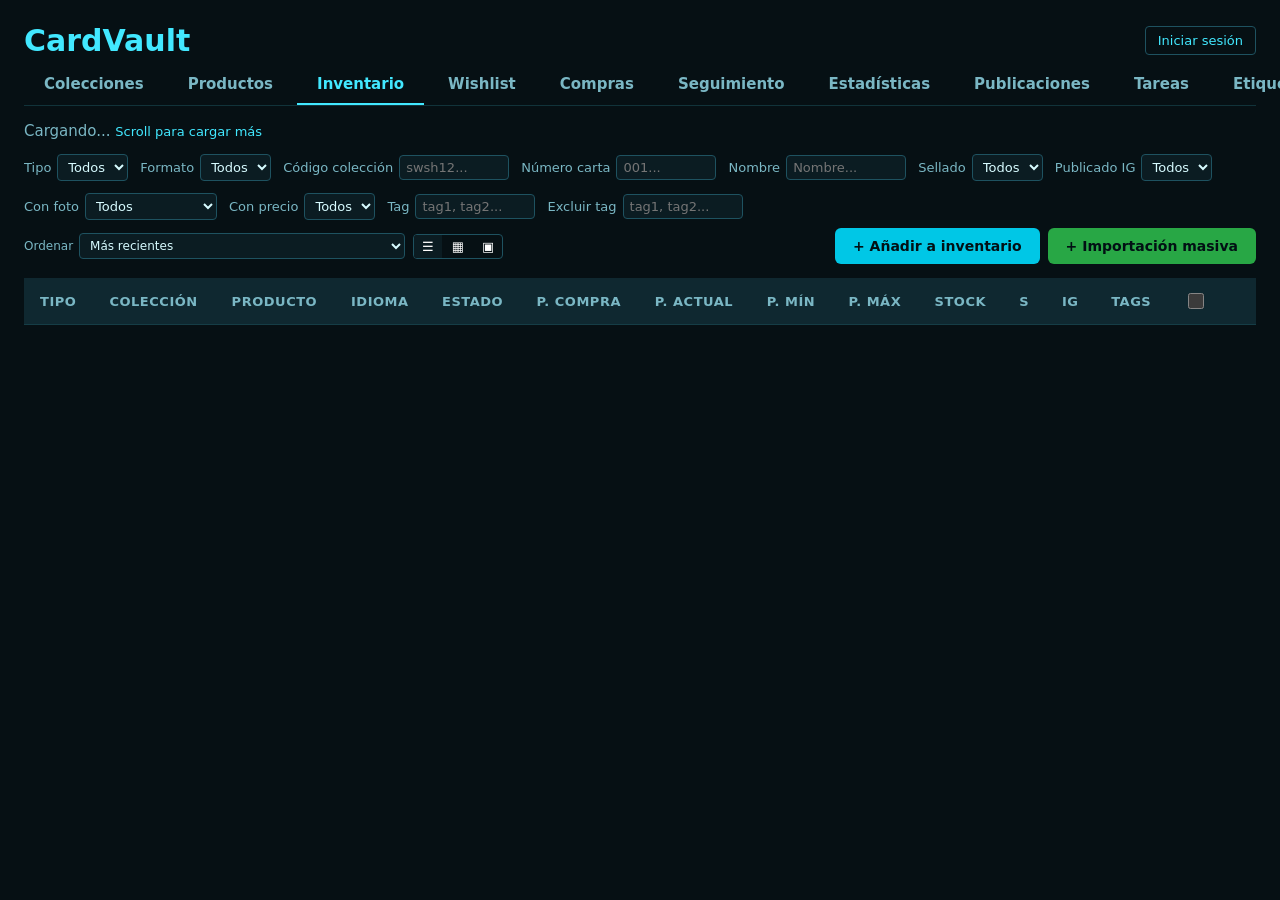
<file: index.html>
<!doctype html>
<html lang="es">
<head>
    <meta charset="utf-8">
    <meta name="viewport" content="width=device-width, initial-scale=1">
    <title>CardVault</title>
    <link rel="icon" type="image/x-icon" href="favicon.ico">
    <link rel="stylesheet" href="static/css/app.css?v=9">
</head>
<body>
    <main class="app-shell">
        <header class="topbar">
            <div>
                <h1>CardVault</h1>
                <p id="resultSummary"></p>
            </div>
            <div id="authPanel"></div>
        </header>

        <nav class="tabs" id="mainTabs">
            <button class="tab" data-tab="collections">Colecciones</button>
            <button class="tab" data-tab="products">Productos</button>
            <button class="tab active" data-tab="inventory">Inventario</button>
            <button class="tab" data-tab="wishlist">Wishlist</button>
            <button class="tab" data-tab="purchases">Compras</button>
            <button class="tab" data-tab="tracking">Seguimiento</button>
            <button class="tab" data-tab="statistics">Estadísticas</button>
            <button class="tab" data-tab="publications">Publicaciones</button>
            <button class="tab" data-tab="scheduledTasks">Tareas</button>
            <button class="tab" data-tab="tags">Etiquetas</button>
            <button class="tab" data-tab="settings">Settings</button>
        </nav>

        <!-- Products tab -->
        <section class="tab-content" id="tabProducts">
            <div class="toolbar" style="flex-direction:column;align-items:stretch;gap:8px">
                <div class="density-note">
                    <span id="productSummary"></span>
                    <span id="scrollStatus" class="scroll-note">Scroll para cargar más</span>
                </div>
                <div style="display:flex;gap:12px;align-items:center;flex-wrap:wrap">
                    <label class="filter-check">
                        Tipo
                        <select id="filterProdType" style="padding:4px 6px;border:1px solid var(--border);border-radius:4px;background:var(--surface);color:var(--text);font-size:13px">
                            <option value="">Todos</option>
                        </select>
                    </label>
                    <label class="filter-check">
                        Formato
                        <select id="filterProdFormat" style="padding:4px 6px;border:1px solid var(--border);border-radius:4px;background:var(--surface);color:var(--text);font-size:13px">
                            <option value="">Todos</option>
                        </select>
                    </label>
                    <label class="filter-check">
                        Código colección
                        <input id="filterColCode" type="text" placeholder="swsh12..." style="width:110px;padding:4px 6px;border:1px solid var(--border);border-radius:4px;background:var(--surface);color:var(--text);font-size:13px">
                    </label>
                    <label class="filter-check">
                        Número carta
                        <input id="filterProdNumber" type="text" placeholder="001..." style="width:100px;padding:4px 6px;border:1px solid var(--border);border-radius:4px;background:var(--surface);color:var(--text);font-size:13px">
                    </label>
                    <label class="filter-check">
                        Nombre
                        <input id="filterProdName" type="text" placeholder="Nombre..." style="width:120px;padding:4px 6px;border:1px solid var(--border);border-radius:4px;background:var(--surface);color:var(--text);font-size:13px">
                    </label>
                    <label class="filter-check">
                        Manual
                        <select id="filterManual">
                            <option value="">Todos</option>
                            <option value="1">Sí</option>
                            <option value="0">No</option>
                        </select>
                    </label>
                    <label class="filter-check">
                        Verificado
                        <select id="filterVerified">
                            <option value="">Todos</option>
                            <option value="1">Sí</option>
                            <option value="0">No</option>
                        </select>
                    </label>
                    <label class="filter-check">
                        Foto
                        <select id="filterProdHasImage">
                            <option value="">Todos</option>
                            <option value="1">Con foto</option>
                            <option value="0">Sin foto</option>
                        </select>
                    </label>
                </div>
                <div style="display:flex;justify-content:flex-end;align-items:center">
                    <button id="addProductBtn" class="btn-primary">+ Nuevo producto</button>
                </div>
            </div>
            <section class="catalog-wrap" aria-live="polite">
                <div class="product-grid" id="productGrid"></div>
                <div class="empty-state" id="emptyState" hidden>No hay productos para esta consulta.</div>
                <div class="load-sentinel" id="loadSentinel" aria-hidden="true"></div>
            </section>
        </section>

        <!-- Collections tab -->
        <section class="tab-content" id="tabCollections">
            <div class="toolbar" style="flex-direction:column;align-items:stretch;gap:8px">
                <div class="density-note">
                    <span id="colSummary">Cargando...</span>
                    <span class="scroll-note">Scroll para cargar más</span>
                </div>
                <div style="display:flex;gap:12px;align-items:center;flex-wrap:wrap">
                    <label class="filter-check">
                        Código
                        <input id="colFilterCode" type="text" placeholder="Filtrar código..." style="width:120px;padding:4px 6px;border:1px solid var(--border);border-radius:4px;background:var(--surface);color:var(--text);font-size:13px">
                    </label>
                    <label class="filter-check">
                        Código alt.
                        <input id="colFilterAltCode" type="text" placeholder="Filtrar código alt..." style="width:120px;padding:4px 6px;border:1px solid var(--border);border-radius:4px;background:var(--surface);color:var(--text);font-size:13px">
                    </label>
                    <label class="filter-check">
                        Nombre
                        <input id="colFilterName" type="text" placeholder="Filtrar nombre..." style="width:140px;padding:4px 6px;border:1px solid var(--border);border-radius:4px;background:var(--surface);color:var(--text);font-size:13px">
                    </label>
                    <label class="filter-check">
                        Tipo
                        <select id="colFilterType" style="padding:4px 6px;border:1px solid var(--border);border-radius:4px;background:var(--surface);color:var(--text);font-size:13px">
                            <option value="">Todos</option>
                        </select>
                    </label>
                    <label class="filter-check">
                        Manual
                        <select id="colFilterManual" style="padding:4px 6px;border:1px solid var(--border);border-radius:4px;background:var(--surface);color:var(--text);font-size:13px">
                            <option value="">Todos</option>
                            <option value="1">Sí</option>
                            <option value="0">No</option>
                        </select>
                    </label>
                    <label class="filter-check">
                        Descarga forzada
                        <select id="colFilterForceDl" style="padding:4px 6px;border:1px solid var(--border);border-radius:4px;background:var(--surface);color:var(--text);font-size:13px">
                            <option value="">Todos</option>
                            <option value="1">Sí</option>
                            <option value="0">No</option>
                        </select>
                    </label>
                </div>
                <div style="display:flex;justify-content:space-between;align-items:center">
                    <div style="display:flex;gap:8px;align-items:center">
                        <label class="filter-check" style="font-size:12px">
                            Ordenar
                            <select id="colSortOrder" style="padding:4px 6px;border:1px solid var(--border);border-radius:4px;background:var(--surface);color:var(--text);font-size:12px;cursor:pointer">
                                <option value="code">Código</option>
                                <option value="type_code">Tipo + Código</option>
                                <option value="name">Nombre</option>
                            </select>
                        </label>
                    </div>
                    <button id="addCollectionBtn" class="btn-primary">+ Nueva colección</button>
                </div>
            </div>
            <div class="table-wrap">
                <table>
                    <thead>
                        <tr>
                            <th>Código</th>
                            <th>Nombre</th>
                            <th>Tipo</th>
                            <th>Manual</th>
                            <th>Fecha lanzamiento</th>
                            <th>Descarga</th>
                            <th></th>
                        </tr>
                    </thead>
                    <tbody id="collectionsBody"></tbody>
                </table>
                <div class="empty-state" id="colEmpty" hidden>No hay colecciones.</div>
            <div class="load-sentinel" id="colSentinel"></div>
            </div>
        </section>

        <!-- Inventory tab -->
        <section class="tab-content active" id="tabInventory">
            <div class="toolbar" style="flex-direction:column;align-items:stretch;gap:8px">
                <div class="density-note">
                    <span id="invSummary">Cargando...</span>
                    <span class="scroll-note">Scroll para cargar más</span>
                </div>
                <div style="display:flex;gap:12px;align-items:center;flex-wrap:wrap">
                    <label class="filter-check">
                        Tipo
                        <select id="invFilterType" style="padding:4px 6px;border:1px solid var(--border);border-radius:4px;background:var(--surface);color:var(--text);font-size:13px">
                            <option value="">Todos</option>
                        </select>
                    </label>
                    <label class="filter-check">
                        Formato
                        <select id="invFilterFormat" style="padding:4px 6px;border:1px solid var(--border);border-radius:4px;background:var(--surface);color:var(--text);font-size:13px">
                            <option value="">Todos</option>
                        </select>
                    </label>
                    <label class="filter-check">
                        Código colección
                        <input id="invFilterColCode" type="text" placeholder="swsh12..." style="width:110px;padding:4px 6px;border:1px solid var(--border);border-radius:4px;background:var(--surface);color:var(--text);font-size:13px">
                    </label>
                    <label class="filter-check">
                        Número carta
                        <input id="invFilterNumber" type="text" placeholder="001..." style="width:100px;padding:4px 6px;border:1px solid var(--border);border-radius:4px;background:var(--surface);color:var(--text);font-size:13px">
                    </label>
                    <label class="filter-check">
                        Nombre
                        <input id="invFilterName" type="text" placeholder="Nombre..." style="width:120px;padding:4px 6px;border:1px solid var(--border);border-radius:4px;background:var(--surface);color:var(--text);font-size:13px">
                    </label>
                    <label class="filter-check">
                        Sellado
                        <select id="invFilterSealed" style="padding:4px 6px;border:1px solid var(--border);border-radius:4px;background:var(--surface);color:var(--text);font-size:13px">
                            <option value="">Todos</option>
                            <option value="1">Sí</option>
                            <option value="0">No</option>
                        </select>
                    </label>
                    <label class="filter-check">
                        Publicado IG
                        <select id="invFilterIg" style="padding:4px 6px;border:1px solid var(--border);border-radius:4px;background:var(--surface);color:var(--text);font-size:13px">
                            <option value="">Todos</option>
                            <option value="1">Sí</option>
                            <option value="0">No</option>
                        </select>
                    </label>
                    <label class="filter-check">
                        Con foto
                        <select id="invFilterHasImage" style="padding:4px 6px;border:1px solid var(--border);border-radius:4px;background:var(--surface);color:var(--text);font-size:13px">
                            <option value="">Todos</option>
                            <option value="product_yes">Sí (producto)</option>
                            <option value="product_no">No (producto)</option>
                            <option value="inventory_yes">Sí (inventario)</option>
                            <option value="inventory_no">No (inventario)</option>
                        </select>
                    </label>
                    <label class="filter-check">
                        Con precio
                        <select id="invFilterHasPrice" style="padding:4px 6px;border:1px solid var(--border);border-radius:4px;background:var(--surface);color:var(--text);font-size:13px">
                            <option value="">Todos</option>
                            <option value="1">Sí</option>
                            <option value="0">No</option>
                        </select>
                    </label>
                    <label class="filter-check">
                        Tag
                        <input id="invFilterTag" type="text" placeholder="tag1, tag2..." style="width:120px;padding:4px 6px;border:1px solid var(--border);border-radius:4px;background:var(--surface);color:var(--text);font-size:13px">
                    </label>
                    <label class="filter-check">
                        Excluir tag
                        <input id="invFilterExcludeTag" type="text" placeholder="tag1, tag2..." style="width:120px;padding:4px 6px;border:1px solid var(--border);border-radius:4px;background:var(--surface);color:var(--text);font-size:13px">
                    </label>
                </div>
                <div style="display:flex;justify-content:space-between;align-items:center">
                    <div style="display:flex;gap:8px;align-items:center">
                        <label id="showAllLabel" style="display:none;font-size:13px;cursor:pointer">
                            <input type="checkbox" id="showAllInv"> Ver todos
                        </label>
                        <label class="filter-check" style="font-size:12px">
                            Ordenar
                            <select id="invSortOrder" style="padding:4px 6px;border:1px solid var(--border);border-radius:4px;background:var(--surface);color:var(--text);font-size:12px;cursor:pointer">
                                <option value="newest">Más recientes</option>
                                <option value="oldest">Más antiguos</option>
                                <option value="name_collection">Producto + Colección</option>
                                <option value="collection_name">Colección + Producto</option>
                                <option value="collection_product_number_name">Colección + Nº Producto + Nombre</option>
                                <option value="language_collection_product_number_name">Idioma + Colección + Nº Producto + Nombre</option>
                                <option value="difference_collection_product_number_name">Diferencia + Colección + Nº Producto + Nombre</option>
                                <option value="price_collection_product_number_name">Precio + Colección + Nº Producto + Nombre</option>
                            </select>
                        </label>
                        <div class="view-toggle" style="display:flex;gap:2px;border:1px solid var(--border);border-radius:4px;overflow:hidden">
                            <button type="button" class="view-btn active" data-view="list" title="Vista lista" style="padding:4px 8px;border:none;background:var(--card-bg);cursor:pointer;font-size:13px">☰</button>
                            <button type="button" class="view-btn" data-view="cards-sm" title="Vista tarjetas pequeñas" style="padding:4px 8px;border:none;background:transparent;cursor:pointer;font-size:13px">▦</button>
                            <button type="button" class="view-btn" data-view="cards-lg" title="Vista tarjetas grandes" style="padding:4px 8px;border:none;background:transparent;cursor:pointer;font-size:13px">▣</button>
                        </div>
                    </div>
                    <div style="display:flex;gap:8px;align-items:center">
                        <button id="addInventoryBtn" class="btn-primary">+ Añadir a inventario</button>
                        <button id="bulkInvBtn" class="btn-primary" style="background:#28a745">+ Importación masiva</button>
                    </div>
                </div>
            </div>
            <div class="table-wrap" id="invTableView">
                <table>
                    <thead>
                        <tr>
                            <th class="inv-img-header">Prod</th>
                            <th class="inv-img-header">Inv</th>
                            <th>Tipo</th>
                            <th>Colección</th>
                            <th>Producto</th>
                            <th>Idioma</th>
                            <th>Estado</th>
                             <th>P. Compra</th>
                            <th>P. Actual</th>
                            <th>P. Mín</th>
                            <th>P. Máx</th>
                            <th>Stock</th>
                            <th title="Sellado">S</th>
                            <th title="Publicado Instagram">IG</th>
                            <th>Tags</th>
                            <th class="inv-sel-header" style="width:28px;text-align:center"><input type="checkbox" id="invSelectAllVisible" title="Seleccionar/deseleccionar todo lo visible" style="cursor:pointer"></th>
                            <th></th>
                        </tr>
                    </thead>
                    <tbody id="inventoryBody"></tbody>
                </table>
                <div class="empty-state" id="invEmpty" hidden>No hay productos en inventario.</div>
                <div class="load-sentinel" id="invSentinel"></div>
            </div>
            <div id="bulkActionBar" class="bulk-action-bar" style="display:none">
                <span id="bulkActionCount">0 ítems seleccionados</span>
                <button type="button" id="bulkTagBtn" class="btn-primary" style="background:#7c3aed">Etiquetar seleccionados</button>
                <button type="button" id="bulkClearSelection" class="btn-secondary">Limpiar selección</button>
            </div>
        </section>

        <!-- Purchases tab -->
        <section class="tab-content" id="tabPurchases">
            <div class="toolbar" style="flex-direction:column;align-items:stretch;gap:8px">
                <div class="density-note">
                    <span id="purSummary">Cargando...</span>
                    <span class="scroll-note">Scroll para cargar más</span>
                </div>
                <div style="display:flex;gap:12px;align-items:center;flex-wrap:wrap">
                    <label class="filter-check">Desde
                        <input id="purFilterDateFrom" type="date" style="width:140px;padding:4px 6px;border:1px solid var(--border);border-radius:4px;background:var(--surface);color:var(--text);font-size:13px">
                    </label>
                    <label class="filter-check">Hasta
                        <input id="purFilterDateTo" type="date" style="width:140px;padding:4px 6px;border:1px solid var(--border);border-radius:4px;background:var(--surface);color:var(--text);font-size:13px">
                    </label>
                    <label class="filter-check">Tienda
                        <select id="purFilterEntity" style="width:150px;padding:4px 6px;border:1px solid var(--border);border-radius:4px;background:var(--surface);color:var(--text);font-size:13px">
                            <option value="">Todas</option>
                        </select>
                    </label>
                    <label class="filter-check">Estado
                        <select id="purFilterStatus" style="width:130px;padding:4px 6px;border:1px solid var(--border);border-radius:4px;background:var(--surface);color:var(--text);font-size:13px">
                            <option value="">Todos</option>
                        </select>
                    </label>
                    <label class="filter-check">Transporte
                        <select id="purFilterCompany" style="width:150px;padding:4px 6px;border:1px solid var(--border);border-radius:4px;background:var(--surface);color:var(--text);font-size:13px">
                            <option value="">Todos</option>
                        </select>
                    </label>
                </div>
                <div style="display:flex;justify-content:flex-end">
                    <button id="addPurchaseBtn" class="btn-primary">+ Nueva compra</button>
                </div>
            </div>
            <div class="table-wrap">
                <table>
                    <thead>
                        <tr>
                            <th>Fecha <span style="font-weight:normal;font-size:10px">/ Entrega</span></th>
                            <th>Tienda</th>
                            <th>Seguimiento</th>
                            <th>Estado</th>
                            <th>Transporte</th>
                            <th>Importe</th>
                            <th>Gastos envío</th>
                            <th>Comisión</th>
                            <th>Total</th>
                            <th>Moneda</th>
                            <th>Items</th>
                            <th></th>
                            <th></th>
                            <th></th>
                        </tr>
                    </thead>
                    <tbody id="purchasesBody"></tbody>
                </table>
                <div class="empty-state" id="purEmpty" hidden>No hay compras.</div>
            <div class="load-sentinel" id="purSentinel"></div>
            </div>
        </section>

        <!-- Statistics tab -->
        <section class="tab-content" id="tabStatistics">
            <div class="table-wrap"><div id="statsContainer"></div></div>
        </section>

        <!-- Wishlist tab -->
        <section class="tab-content" id="tabWishlist">
            <div class="toolbar" style="flex-direction:column;align-items:stretch;gap:8px">
                <div class="density-note">
                    <span id="wishlistSummary">Cargando...</span>
                    <span class="scroll-note">Scroll para cargar más</span>
                </div>
                <div style="display:flex;gap:12px;align-items:center;flex-wrap:wrap">
                    <label class="filter-check">
                        Tipo
                        <select id="wlFilterType" style="padding:4px 6px;border:1px solid var(--border);border-radius:4px;background:var(--surface);color:var(--text);font-size:13px">
                            <option value="">Todos</option>
                        </select>
                    </label>
                    <label class="filter-check">
                        Código colección
                        <input id="wlFilterColCode" type="text" placeholder="swsh12..." style="width:110px;padding:4px 6px;border:1px solid var(--border);border-radius:4px;background:var(--surface);color:var(--text);font-size:13px">
                    </label>
                    <label class="filter-check">
                        Número carta
                        <input id="wlFilterNumber" type="text" placeholder="001..." style="width:100px;padding:4px 6px;border:1px solid var(--border);border-radius:4px;background:var(--surface);color:var(--text);font-size:13px">
                    </label>
                    <label class="filter-check">
                        Nombre
                        <input id="wlFilterName" type="text" placeholder="Nombre..." style="width:120px;padding:4px 6px;border:1px solid var(--border);border-radius:4px;background:var(--surface);color:var(--text);font-size:13px">
                    </label>
                    <label class="filter-check">
                        Idioma
                        <select id="wlFilterLang" style="width:150px;padding:4px 6px;border:1px solid var(--border);border-radius:4px;background:var(--surface);color:var(--text);font-size:13px">
                            <option value="">Todos</option>
                        </select>
                    </label>
                    <label class="filter-check">
                        Estado fisico
                        <select id="wlFilterCondition" style="width:150px;padding:4px 6px;border:1px solid var(--border);border-radius:4px;background:var(--surface);color:var(--text);font-size:13px">
                            <option value="">Todos</option>
                        </select>
                    </label>
                    <label class="filter-check">
                        Estado wishlist
                        <select id="wlFilterWState" style="padding:4px 6px;border:1px solid var(--border);border-radius:4px;background:var(--surface);color:var(--text);font-size:13px">
                            <option value="">Todos</option>
                        </select>
                    </label>
                </div>
                <div style="display:flex;justify-content:space-between;align-items:center">
                    <div style="display:flex;gap:8px;align-items:center">
                        <div class="view-toggle" style="display:flex;gap:2px;border:1px solid var(--border);border-radius:4px;overflow:hidden">
                            <button type="button" class="wl-view-btn active" data-view="list" title="Vista lista" style="padding:4px 8px;border:none;background:var(--card-bg);cursor:pointer;font-size:13px">☰</button>
                            <button type="button" class="wl-view-btn" data-view="cards-sm" title="Vista tarjetas pequeñas" style="padding:4px 8px;border:none;background:transparent;cursor:pointer;font-size:13px">▦</button>
                            <button type="button" class="wl-view-btn" data-view="cards-lg" title="Vista tarjetas grandes" style="padding:4px 8px;border:none;background:transparent;cursor:pointer;font-size:13px">▣</button>
                        </div>
                    </div>
                    <button id="addWishlistBtn" class="btn-primary">+ Añadir a wishlist</button>
                </div>
            </div>
            <div class="table-wrap" id="wlTableView">
                <table>
                    <thead>
                        <tr>
                            <th class="inv-img-header">Prod</th>
                            <th>Tipo</th>
                            <th>Colección</th>
                            <th>Producto</th>
                            <th>Idioma</th>
                            <th>Estado fisico</th>
                            <th>W. Estado</th>
                            <th>Precio objetivo</th>
                            <th>Último precio</th>
                            <th>Mín</th>
                            <th>Máx</th>
                            <th>Notas</th>
                            <th></th>
                        </tr>
                    </thead>
                    <tbody id="wishlistBody"></tbody>
                </table>
                <div class="empty-state" id="wishlistEmpty" hidden>No hay productos en la wishlist.</div>
            <div class="load-sentinel" id="wlSentinel"></div>
            </div>
        </section>

        <!-- Scheduled Tasks tab (task executions) -->
        <section class="tab-content" id="tabScheduledTasks">
            <div class="toolbar" style="flex-direction:column;align-items:stretch;gap:8px">
                <div class="density-note">
                    <span id="scheduledSummary">Cargando...</span>
                    <span class="scroll-note">Scroll para cargar más</span>
                </div>
                <div style="display:flex;justify-content:flex-end">
                    <button id="addScheduledTaskBtn" class="btn-primary">+ Nueva ejecución</button>
                </div>
            </div>
            <div class="table-wrap">
                <table>
                    <thead>
                        <tr>
                            <th>Tarea</th>
                            <th>Estado</th>
                            <th>Programado</th>
                            <th>Iniciado</th>
                            <th>Finalizado</th>
                            <th>Salida</th>
                            <th></th>
                        </tr>
                    </thead>
                    <tbody id="scheduledTasksBody"></tbody>
                </table>
                <div class="empty-state" id="scheduledEmpty" hidden>No hay ejecuciones.</div>
            <div class="load-sentinel" id="scheduledSentinel"></div>
            </div>
        </section>

        <!-- Tags tab -->
        <section class="tab-content" id="tabTags">
            <div class="toolbar" style="flex-direction:column;align-items:stretch;gap:8px">
                <div class="density-note">
                    <span id="tagSummary">Cargando...</span>
                </div>
                <div style="display:flex;gap:12px;align-items:center;flex-wrap:wrap">
                    <label class="filter-check">Nombre
                        <input id="tagFilterInput" type="text" placeholder="Filtrar..." style="padding:4px 6px;border:1px solid var(--border);border-radius:4px;background:var(--surface);color:var(--text);font-size:13px">
                    </label>
                </div>
                <div style="display:flex;justify-content:flex-end">
                    <button id="addTagBtn" class="btn-primary">+ Nueva etiqueta</button>
                </div>
            </div>
            <div class="table-wrap" style="max-width:fit-content;margin:0 auto">
                <table>
                    <thead>
                        <tr>
                            <th style="width:60px">Fondo</th>
                            <th style="width:60px">Texto</th>
                            <th>Nombre</th>
                            <th style="width:160px">Creada</th>
                            <th style="width:80px"></th>
                        </tr>
                    </thead>
                    <tbody id="tagsBody"></tbody>
                </table>
                <div class="empty-state" id="tagEmpty" hidden>No hay etiquetas.</div>
            <div class="load-sentinel" id="tagSentinel"></div>
            </div>
        </section>

        <!-- Tracking tab -->
        <section class="tab-content" id="tabTracking">
            <div class="toolbar" style="flex-direction:column;align-items:stretch;gap:8px">
                <div class="density-note">
                    <span id="trackingSummary">Cargando progreso...</span>
                </div>
                <div style="display:flex;gap:12px;align-items:center;flex-wrap:wrap">
                    <label class="filter-check">
                        Código colección
                        <input id="trackingFilterCode" type="text" placeholder="Filtrar código..." style="width:130px;padding:4px 6px;border:1px solid var(--border);border-radius:4px;background:var(--surface);color:var(--text);font-size:13px">
                    </label>
                </div>
                <div style="display:flex;justify-content:flex-end;align-items:center;gap:8px">
                    <button id="addTrackingBtn" class="btn-primary">+ Seguir colección</button>
                    <button id="assignGroupsBtn" class="btn-primary" style="background:#7c3aed;display:none">Asignar grupos</button>
                </div>
            </div>
            <div class="table-wrap">
                <table>
                    <thead>
                        <tr>
                            <th>Colección</th>
                            <th>Modo</th>
                            <th>Progreso</th>
                            <th>Grupos</th>
                            <th style="width:80px"></th>
                        </tr>
                    </thead>
                    <tbody id="trackingBody">
                        <tr><td colspan="5" class="loading-state">Cargando...</td></tr>
                    </tbody>
                </table>
                <div class="empty-state" id="trackingEmpty" hidden>No estás siguiendo ninguna colección.</div>
            </div>
        </section>
        <!-- Publications tab -->
        <section class="tab-content" id="tabPublications">
        <div class="toolbar" style="flex-direction:column;align-items:stretch;gap:8px">
        <div class="density-note">
        <span id="publicationSummary"></span>
        <span class="scroll-note">Scroll para cargar más</span>
        </div>
        <div style="display:flex;gap:12px;align-items:center;flex-wrap:wrap">
        <label class="filter-check">
        C&oacute;digo colecci&oacute;n
        <input id="pubFilterColCode" type="text" placeholder="swsh12..." style="width:110px;padding:4px 6px;border:1px solid var(--border);border-radius:4px;background:var(--surface);color:var(--text);font-size:13px">
        </label>
        <label class="filter-check">
        N&uacute;mero producto
        <input id="pubFilterNumber" type="text" placeholder="001..." style="width:100px;padding:4px 6px;border:1px solid var(--border);border-radius:4px;background:var(--surface);color:var(--text);font-size:13px">
        </label>
        <label class="filter-check">
        Nombre
        <input id="pubFilterName" type="text" placeholder="Nombre..." style="width:120px;padding:4px 6px;border:1px solid var(--border);border-radius:4px;background:var(--surface);color:var(--text);font-size:13px">
        </label>
        </div>
        <div style="display:flex;justify-content:space-between;align-items:center">
        <div style="display:flex;gap:8px;align-items:center">
        <label class="filter-check" style="font-size:12px">
        Ordenar
        <select id="pubSortOrder" style="padding:4px 6px;border:1px solid var(--border);border-radius:4px;background:var(--surface);color:var(--text);font-size:12px;cursor:pointer">
        <option value="recent">Recientes</option>
        <option value="oldest">Antiguos</option>
        <option value="scheduled">Programados</option>
        </select>
        </label>
        <div class="view-toggle" style="display:flex;gap:2px;border:1px solid var(--border);border-radius:4px;overflow:hidden">
        <button type="button" class="view-btn active" data-view="list" title="Vista lista" style="padding:4px 8px;border:none;background:var(--card-bg);cursor:pointer;font-size:13px">☰</button>
        <button type="button" class="view-btn" data-view="cards-sm" title="Vista tarjetas pequeñas" style="padding:4px 8px;border:none;background:transparent;cursor:pointer;font-size:13px">▦</button>
        <button type="button" class="view-btn" data-view="cards-lg" title="Vista tarjetas grandes" style="padding:4px 8px;border:none;background:transparent;cursor:pointer;font-size:13px">▣</button>
        </div>
        </div>
        <div style="display:flex;gap:8px;align-items:center">
        <button type="button" id="btnPubCalendar" class="btn-secondary">Calendario</button>
        <button type="button" id="btnNewPublication" class="btn-primary">+ Nueva publicaci&oacute;n</button>
        </div>
        </div>
        </div>
        <div class="table-wrap">
        <table>
        <thead>
        <tr>
        <th class="inv-img-header">Foto</th>
        <th>Colecci&oacute;n</th>
        <th>N&ordm;</th>
        <th>Nombre</th>
        <th>Texto</th>
        <th>Fotos</th>
        <th>Programado</th>
        <th>Plataformas</th>
        <th></th>
        </tr>
        </thead>
        <tbody id="publicationBody"></tbody>
        </table>
        <div id="publicationEmpty" class="empty-state" hidden>No hay publicaciones</div>
        <div id="publicationSentinel" class="load-sentinel"></div>
        </div>
        </section>

        <!-- Publication modal (create + edit) -->
        <div id="editPubModal" class="modal" hidden>
        <div class="modal-backdrop" id="editPubBackdrop"></div>
        <div class="modal-body" role="dialog" aria-modal="true" style="width:min(1600px,calc(100%-40px))">
        <h2 id="pubModalTitle">Nueva publicaci&oacute;n</h2>
        <form id="editPubForm">
        <input type="hidden" id="editPubId">
        <div style="display:grid;grid-template-columns:1fr 1fr;gap:12px;margin-bottom:12px">
        <div class="field" style="margin-bottom:0">
        <label for="editPubTitle">T&iacute;tulo</label>
        <input id="editPubTitle" type="text" placeholder="Nombre para identificar la publicaci&oacute;n..." style="width:100%;padding:6px;border:1px solid var(--border);border-radius:4px;background:var(--surface);color:var(--text);font-size:13px">
        </div>
        <div class="field" style="margin-bottom:0">
        <label for="editPubScheduled">Programado</label>
        <input id="editPubScheduled" type="datetime-local" style="width:100%;padding:6px;border:1px solid var(--border);border-radius:4px;background:var(--surface);color:var(--text);font-size:13px">
        </div>
        </div>
        <div class="field">
        <label for="editPubCaption">Texto global</label>
        <textarea id="editPubCaption" rows="4" style="width:100%;padding:8px;border:1px solid var(--border);border-radius:4px;background:var(--surface);color:var(--text);font-size:13px;resize:vertical;font-family:inherit" placeholder="Texto base de la publicaci&oacute;n (se usar&aacute; si una plataforma no tiene su propio texto)..."></textarea>
        </div>
        <div class="field">
        <label>Texto sugerido por IA</label>
        <div style="display:flex;gap:8px;flex-direction:column">
        <textarea id="editPubAiText" rows="5" readonly style="width:100%;padding:6px;border:1px solid var(--border);border-radius:4px;background:var(--surface);color:var(--muted);font-size:12px;resize:vertical;font-family:inherit;box-sizing:border-box" placeholder="Pulsa 'Generar' para obtener texto sugerido..."></textarea>
        <button type="button" id="generateTextBtn" class="btn-secondary" style="align-self:flex-start">Generar texto + tags con IA</button>
        </div>
        </div>
        <div style="display:grid;grid-template-columns:1fr 1fr;gap:12px;margin-bottom:12px">
        <div class="field" style="margin-bottom:0">
        <label>Inventarios asociados</label>
        <div style="display:flex;gap:6px;align-items:center;margin-bottom:4px">
        <input id="pubInvSearch" type="text" placeholder="Buscar inventario (nombre / c&oacute;digo)..." style="flex:1;padding:6px;border:1px solid var(--border);border-radius:4px;background:var(--surface);color:var(--text);font-size:13px">
        </div>
        <div id="pubInvResults" style="max-height:150px;overflow-y:auto;border:1px solid var(--border);border-radius:4px;background:var(--surface);display:none;margin-bottom:4px"></div>
        <div id="pubInvSelected" style="display:flex;flex-wrap:wrap;gap:4px;min-height:24px"></div>
        </div>
        <div class="field" style="margin-bottom:0">
        <label>Compras asociadas</label>
        <div style="display:flex;gap:6px;align-items:center;margin-bottom:4px">
        <input id="pubPurSearch" type="text" placeholder="Buscar compra (referencia / vendedor)..." style="flex:1;padding:6px;border:1px solid var(--border);border-radius:4px;background:var(--surface);color:var(--text);font-size:13px">
        </div>
        <div id="pubPurResults" style="max-height:150px;overflow-y:auto;border:1px solid var(--border);border-radius:4px;background:var(--surface);display:none;margin-bottom:4px"></div>
        <div id="pubPurSelected" style="display:flex;flex-wrap:wrap;gap:4px;min-height:24px"></div>
        </div>
        </div>
        <div class="field">
        <label>Plataformas</label>
        <div id="pubPlatformsSelector" style="display:flex;gap:12px;flex-wrap:wrap;margin-bottom:8px">
            <label style="display:flex;align-items:center;gap:4px;cursor:pointer;font-size:13px">
                <input type="checkbox" class="pub-platform-cb" value="instagram" data-label="Instagram"> Instagram
            </label>
            <label style="display:flex;align-items:center;gap:4px;cursor:pointer;font-size:13px">
                <input type="checkbox" class="pub-platform-cb" value="twitter" data-label="Twitter/X"> Twitter/X
            </label>
            <label style="display:flex;align-items:center;gap:4px;cursor:pointer;font-size:13px">
                <input type="checkbox" class="pub-platform-cb" value="tiktok" data-label="TikTok"> TikTok
            </label>
            <label style="display:flex;align-items:center;gap:4px;cursor:pointer;font-size:13px">
                <input type="checkbox" class="pub-platform-cb" value="threads" data-label="Threads"> Threads
            </label>
            <label style="display:flex;align-items:center;gap:4px;cursor:pointer;font-size:13px">
                <input type="checkbox" class="pub-platform-cb" value="bluesky" data-label="BlueSky"> BlueSky
            </label>
            <label style="display:flex;align-items:center;gap:4px;cursor:pointer;font-size:13px">
                <input type="checkbox" class="pub-platform-cb" value="telegram" data-label="Telegram"> Telegram
            </label>
        </div>
        <div id="pubPlatformDetails" style="display:flex;flex-direction:column;gap:8px"></div>
        </div>
        <div class="field">
        <label>Archivos multimedia</label>
        <div id="pubFileDropzone" style="border:2px dashed var(--border);border-radius:8px;padding:20px;text-align:center;cursor:pointer;color:var(--muted);font-size:13px;transition:border-color 0.2s">
        Arrastra fotos/videos aquí o haz clic para subir
        <input type="file" id="pubFileInput" multiple accept="image/*,video/*" style="display:none">
        </div>
        <div id="pubFilesPreview" class="file-grid" style="min-height:60px;padding:8px 0"></div>
        </div>
        <div class="actions">
        <button type="submit">Guardar</button>
        <button type="button" id="editPubCancel">Cancelar</button>
        </div>
        </form>
        </div>
        </div>

        <!-- Settings tab -->
        <section class="tab-content" id="tabSettings">
            <div class="toolbar" style="flex-direction:column;align-items:stretch;gap:8px">
                <div class="density-note">
                    <span id="settingsSummary">Cargando...</span>
                    <span class="scroll-note">Scroll para cargar más</span>
                </div>
                <div style="display:flex;gap:12px;align-items:center;flex-wrap:wrap">
                    <label class="filter-check">
                        Key
                        <input id="settingsFilterKey" type="text" placeholder="Filtrar key..." style="width:200px;padding:4px 6px;border:1px solid var(--border);border-radius:4px;background:var(--surface);color:var(--text);font-size:13px">
                    </label>
                    <label class="filter-check">
                        Valor
                        <input id="settingsFilterValue" type="text" placeholder="Filtrar valor..." style="width:200px;padding:4px 6px;border:1px solid var(--border);border-radius:4px;background:var(--surface);color:var(--text);font-size:13px">
                    </label>
                </div>
            </div>
            <div class="table-wrap">
                <table>
                    <thead>
                        <tr>
                            <th>Key</th>
                            <th>Valor</th>
                            <th>Descripción</th>
                            <th></th>
                        </tr>
                    </thead>
                    <tbody id="settingsBody"></tbody>
                </table>
                <div class="empty-state" id="settingsEmpty" hidden>No hay settings.</div>
                <div class="load-sentinel" id="settingsSentinel"></div>
            </div>
        </section>
    </main>

    <!-- Publications calendar panel (floating, non-blocking) -->
    <div id="pubCalendarPanel" class="pub-cal-panel" hidden>
        <div class="pub-cal-head">
            <div class="pub-cal-title">
                <button type="button" id="pubCalPrev" title="Mes anterior">&larr;</button>
                <select id="pubCalMonth" title="Mes"></select>
                <select id="pubCalYear" title="A&ntilde;o"></select>
                <button type="button" id="pubCalNext" title="Mes siguiente">&rarr;</button>
            </div>
            <button type="button" id="pubCalendarClose" class="pub-cal-close" title="Cerrar">&times;</button>
        </div>
        <div class="pub-cal-legend">
            <span><span class="pub-cal-dot pub-cal-dot-scheduled"></span> Por publicar</span>
            <span><span class="pub-cal-dot pub-cal-dot-published"></span> Publicado</span>
        </div>
        <div class="pub-cal-weekdays">
            <span>Lun</span><span>Mar</span><span>Mi&eacute;</span><span>Jue</span><span>Vie</span><span>S&aacute;b</span><span>Dom</span>
        </div>
        <div id="pubCalDays" class="pub-cal-grid"></div>
        <div id="pubCalDetail" class="pub-cal-detail" hidden></div>
        <button type="button" id="pubCalNewPub" class="btn-primary pub-cal-new">+ Nueva publicaci&oacute;n</button>
    </div>

    <!-- Assign groups modal -->
    <div id="assignGroupsModal" class="modal" hidden>
        <div class="modal-backdrop" id="assignGroupsBackdrop"></div>
        <div class="modal-body" role="dialog" aria-modal="true" style="width:95vw;max-width:1200px;min-width:500px;max-height:88vh">
            <h2>Asignar grupos</h2>
            <div style="margin-top:10px;position:relative">
                <input id="assignGroupsSearchCol" type="text" placeholder="Buscar colección (código o nombre)..." style="width:100%;padding:8px;border:1px solid var(--border);border-radius:4px;background:var(--surface);color:var(--text);font-size:14px;box-sizing:border-box">
                <div id="assignGroupsColResults" style="display:none;position:absolute;top:100%;left:0;right:0;background:var(--surface);border:1px solid var(--border);border-radius:4px;max-height:200px;overflow-y:auto;z-index:20"></div>
            </div>
            <div class="table-wrap" style="margin-top:12px">
                <table>
                    <thead>
                        <tr>
                            <th style="width:60px"></th>
                            <th>Colección</th>
                            <th style="width:80px">Número</th>
                            <th>Producto</th>
                            <th style="width:100px">Grupo</th>
                            <th style="width:44px"><input type="checkbox" id="agSelectAll" title="Seleccionar todos"></th>
                        </tr>
                    </thead>
                    <tbody id="assignGroupsBody"></tbody>
                </table>
            </div>
        </div>
        <div id="assignGroupsBar" class="bulk-action-bar" style="display:none;border-radius:0 0 8px 8px;margin:0">
            <span id="assignGroupsCount">0 productos seleccionados</span>
            <button type="button" id="assignGroupsApplyBtn" class="btn-primary">Grupo seleccionados</button>
            <button type="button" id="assignGroupsClearBtn" class="btn-secondary">Limpiar</button>
        </div>
    </div>

    <!-- Group picker sub-modal -->
    <div id="assignGroupsPicker" class="modal" hidden>
        <div class="modal-backdrop" id="assignGroupsPickerBackdrop"></div>
        <div class="modal-body" role="dialog" aria-modal="true" style="width:fit-content;max-width:min(360px,calc(100%-40px));min-width:260px">
            <h2>Seleccionar grupo</h2>
            <select id="assignGroupsGroupSelect" style="width:100%;padding:8px;margin-top:12px;border:1px solid var(--border);border-radius:4px;background:var(--surface);color:var(--text);font-size:14px">
                <option value="">Cargando...</option>
            </select>
            <div class="actions" style="margin-top:12px">
                <button type="button" id="assignGroupsPickerConfirm" class="btn-primary">Aplicar</button>
                <button type="button" id="assignGroupsPickerCancel">Cancelar</button>
            </div>
        </div>
    </div>

    <!-- Tracking modal -->
    <div id="trackingModal" class="modal" hidden>
        <div class="modal-backdrop" id="trackingModalBackdrop"></div>
        <div class="modal-body" role="dialog" aria-modal="true" style="width:fit-content;max-width:min(500px,calc(100%-40px));min-width:320px">
            <h2>Seguir colección</h2>
            <div style="display:flex;flex-direction:column;gap:12px;margin-top:8px">
                <div>
                    <label style="display:block;font-size:12px;color:var(--muted);margin-bottom:4px">Buscar colección</label>
                    <input id="trackingSearchCol" type="text" placeholder="Código o nombre..." style="width:100%;padding:8px;border:1px solid var(--border);border-radius:4px;background:var(--surface);color:var(--text);font-size:14px;box-sizing:border-box">
                    <div id="trackingColResults" style="max-height:200px;overflow-y:auto;margin-top:4px;border:1px solid var(--border);border-radius:4px;display:none"></div>
                </div>
                <div>
                    <label style="display:block;font-size:12px;color:var(--muted);margin-bottom:4px">Modo</label>
                    <select id="trackingModalMode" style="width:100%;padding:8px;border:1px solid var(--border);border-radius:4px;background:var(--surface);color:var(--text);font-size:14px;box-sizing:border-box">
                        <option value="standard">Estándar</option>
                        <option value="master">Master</option>
                    </select>
                </div>
                <div class="actions" style="margin-top:4px">
                    <button type="button" id="trackingModalConfirm" class="btn-primary">Seguir</button>
                    <button type="button" id="trackingModalCancel">Cancelar</button>
                </div>
                <input type="hidden" id="trackingModalColId" value="">
            </div>
        </div>
    </div>

    <!-- Product detail modal -->
    <div id="productModal" class="modal" hidden>
        <div class="modal-backdrop" id="modalBackdrop"></div>
        <div class="modal-body" role="dialog" aria-modal="true" style="width:fit-content;max-width:min(400px,calc(100%-40px));min-width:280px">
            <h2 id="modalTitle">Acciones producto</h2>
            <div id="modalDetail"></div>
            <form id="productForm">
                <input type="hidden" id="modalProductId">
                <div class="actions">
                    <button type="submit">Guardar</button>
                    <button type="button" id="modalCancel">Cancelar</button>
                </div>
            </form>
        </div>
    </div>
    <!-- Create product modal -->
    <div id="createProductModal" class="modal" hidden>
        <div class="modal-backdrop" id="createBackdrop"></div>
        <div class="modal-body" role="dialog" aria-modal="true" style="width:fit-content;max-width:min(400px,calc(100%-40px));min-width:280px">
            <h2>Nuevo producto</h2>
            <form id="createProductForm">
                <div style="display:grid;grid-template-columns:1fr 1fr 1fr;gap:12px">
                    <div class="field">
                        <label for="newColCode">Colecci&oacute;n</label>
                        <input id="newColCode" type="text" placeholder="swsh12, base1, ..." required>
                        <div id="colSuggestions" class="suggestions" style="display:none"></div>
                    </div>
                    <div class="field">
                        <label for="newProductNumber">N&uacute;mero</label>
                        <input id="newProductNumber" type="text" placeholder="001">
                    </div>
                    <div class="field">
                        <label for="newProductFormat">Tipo</label>
                        <select id="newProductFormat">
                            <option value="">Cargando...</option>
                        </select>
                    </div>
                </div>
                <input id="newProductName" type="hidden">
                <div id="cardPreview" style="display:none;margin-top:6px;padding:8px;border:1px solid var(--border);border-radius:6px;background:var(--surface-strong);font-size:13px"></div>
                <div style="display:grid;grid-template-columns:1fr 1fr 1fr 1fr;gap:12px;align-items:center;margin-top:8px">
                    <label class="checkbox-label" style="overflow:hidden">
                        <input id="newForceDownload" type="checkbox"> Forzar descarga
                    </label>
                    <label class="checkbox-label" style="overflow:hidden">
                        <input id="newIsVerified" type="checkbox"> Verificado
                    </label>
                    <label class="checkbox-label" style="overflow:hidden">
                        <input id="newIsManual" type="checkbox" checked> Manual
                    </label>
                    <button type="button" id="createSearchBtn" class="btn-secondary" style="overflow:hidden;display:none" title="Buscar en API externa">Buscar</button>
                </div>
                <div class="actions" style="margin-top:12px">
                    <button type="submit">Crear producto</button>
                    <button type="button" id="createCancel">Cancelar</button>
                </div>
            </form>
        </div>
    </div>

    <!-- Purchase modal -->
    <div id="purchaseModal" class="modal" hidden>
        <div class="modal-backdrop" id="purBackdrop"></div>
        <div class="modal-body" role="dialog" aria-modal="true" style="width:min(90vw,1400px)">
            <h2 id="purModalTitle">Nueva compra</h2>
            <form id="purchaseForm">
                <input type="hidden" id="modalPurchaseId">
                <div class="form-row">
                    <div class="field" style="flex:1">
                        <label for="purDate">Fecha</label>
                        <input id="purDate" type="date">
                    </div>
                    <div class="field" style="flex:1">
                        <label for="purEntity">Tienda / entidad</label>
                        <select id="purEntity" required>
                            <option value="">Seleccionar...</option>
                        </select>
                    </div>
                </div>
                <div class="form-row" style="margin-top:-8px">
                    <div class="field" style="flex:1">
                        <div id="purComputedCode" style="font-size:12px;color:var(--muted);font-family:monospace"></div>
                    </div>
                </div>
                <div class="form-row">
                    <div class="field" style="flex:1">
                        <label for="purCurrency">Moneda</label>
                        <select id="purCurrency">
                            <option value="EUR">EUR</option>
                            <option value="USD">USD</option>
                            <option value="GBP">GBP</option>
                            <option value="JPY">JPY</option>
                        </select>
                    </div>
                    <div class="field" style="flex:1">
                        <label for="purTotal">Importe</label>
                        <input id="purTotal" type="number" step="0.01" min="0" placeholder="0.00">
                    </div>
                    <div class="field" style="flex:1">
                        <label for="purShipping">Envío</label>
                        <input id="purShipping" type="number" step="0.01" min="0" placeholder="0.00">
                    </div>
                    <div class="field" style="flex:1">
                        <label for="purCommission">Comisión</label>
                        <input id="purCommission" type="number" step="0.01" min="0" placeholder="0.00">
                    </div>
                </div>
                <div class="form-row">
                    <div class="field" style="flex:1">
                        <label for="purOriginalCurrency">Moneda original</label>
                        <select id="purOriginalCurrency">
                            <option value="">EUR</option>
                            <option value="USD">USD</option>
                            <option value="GBP">GBP</option>
                            <option value="JPY">JPY</option>
                            <option value="CHF">CHF</option>
                            <option value="CNY">CNY</option>
                            <option value="AUD">AUD</option>
                            <option value="CAD">CAD</option>
                        </select>
                    </div>
                    <div class="field" style="flex:1">
                        <label for="purOriginalAmount">Importe original</label>
                        <input id="purOriginalAmount" type="number" step="0.01" min="0" placeholder="0.00">
                    </div>
                    <div class="field" style="flex:1">
                        <label for="purConversionRate">Conversión</label>
                        <input id="purConversionRate" type="number" step="0.00000001" min="0" placeholder="1.00000000">
                    </div>
                    <div class="field" style="flex:1">
                        <label for="purTotalExtras">Total</label>
                        <input id="purTotalExtras" type="text" readonly style="background:transparent;color:var(--cyan);font-weight:760;font-size:1.1em;cursor:default;border:none;text-align:left;padding-left:4px">
                    </div>
                </div>
                <div class="field">
                    <label for="purRef">Referencia externa</label>
                    <input id="purRef" type="text" placeholder="Nº de pedido, factura...">
                </div>
                <div class="field">
                    <label for="purTracking">Código de seguimiento</label>
                    <div style="display:flex;gap:6px;align-items:stretch">
                        <input id="purTracking" type="text" placeholder="Nº de seguimiento" style="flex:1">
                        <button type="button" id="purTrackingBtn" title="Abrir seguimiento" disabled style="flex-shrink:0;padding:4px 8px;cursor:pointer;border:1px solid var(--border);border-radius:4px;background:var(--surface);color:var(--cyan);font-size:13px;display:flex;align-items:center">
                            <svg viewBox="0 0 24 24" width="14" height="14" fill="none" stroke="currentColor" stroke-width="2" stroke-linecap="round" stroke-linejoin="round"><path d="M18 13v6a2 2 0 0 1-2 2H5a2 2 0 0 1-2-2V8a2 2 0 0 1 2-2h6"/><polyline points="15 3 21 3 21 9"/><line x1="10" y1="14" x2="21" y2="3"/></svg>
                        </button>
                    </div>
                </div>
                <div class="form-row">
                    <div class="field" style="flex:1">
                        <label for="purShippingStatus">Estado del pedido</label>
                        <select id="purShippingStatus">
                            <option value="">Seleccionar...</option>
                        </select>
                    </div>
                    <div class="field" style="flex:1">
                        <label for="purShippingCompany">Empresa de transporte</label>
                        <select id="purShippingCompany">
                            <option value="">Seleccionar...</option>
                        </select>
                    </div>
                    <div class="field" style="flex:1">
                        <label for="purDeliveryDate">Fecha entrega</label>
                        <input id="purDeliveryDate" type="date">
                    </div>
                </div>
                <div class="field">
                    <label for="purNotes">Notas</label>
                    <input id="purNotes" type="text" placeholder="Observaciones">
                </div>
                <h3>Items de la compra</h3>
                <div class="items-table-wrap">
                    <table id="purchaseItemsTable">
                        <thead>
                            <tr>
                                <th style="width:34%">Producto</th>
                                <th style="width:6%">Cant.</th>
                                <th style="width:9%">Precio ud.</th>
                                <th style="width:9%">P. orig.</th>
                                <th style="width:6%">Conv.</th>
                                <th style="width:6%">Moneda</th>
                                <th style="width:5%">Reparto</th>
                                <th style="width:10%">Total</th>
                                <th style="width:3%"></th>
                            </tr>
                        </thead>
                        <tbody id="purchaseItemsBody">
                            <tr class="empty-row"><td colspan="9" class="empty-state">Sin items</td></tr>
                        </tbody>
                        <tfoot id="purchaseItemsFoot" style="display:none">
                            <tr>
                                <td colspan="7" style="text-align:right;font-weight:640;color:var(--cyan);padding:8px 10px">Total:</td>
                                <td id="purchaseTotalAmount" style="font-weight:760;color:var(--cyan);padding:8px 10px">0.00</td>
                                <td></td>
                            </tr>
                        </tfoot>
                    </table>
                </div>
                <div style="margin-bottom:12px">
                    <button type="button" id="addItemBtn" class="btn-secondary">+ Añadir item</button>
                </div>
                <h3>Documentos</h3>
                <div class="field">
                    <div id="purDocs" class="doc-list"></div>
                    <input type="file" id="purDocInput" accept="image/*,.pdf" multiple hidden>
                    <button type="button" id="purUploadDocBtn" class="btn-secondary">+ Subir documento</button>
                </div>
                <h3>Fotos</h3>
                <div class="field">
                    <div id="purPhotos" class="file-grid drop-zone"><span class="drop-zone-hint">Arrastra fotos aquí o haz clic en "Subir foto"</span></div>
                    <input type="file" id="purPhotoInput" accept="image/*" multiple hidden>
                    <button type="button" id="purUploadBtn" class="btn-secondary">+ Subir foto</button>
                </div>
                <div class="actions">
                    <button type="submit">Guardar compra</button>
                    <button type="button" id="purCancel">Cancelar</button>
                </div>
            </form>
        </div>
    </div>

    <!-- Inventory entry modal -->
    <div id="entryModal" class="modal" hidden>
        <div class="modal-backdrop" id="entryBackdrop"></div>
        <div class="modal-body" role="dialog" aria-modal="true" style="width:min(520px,calc(100%-40px))">
            <h2 id="entryTitle">Editar inventario</h2>
            <form id="entryForm">
                <input type="hidden" id="modalInventoryId">
                <div class="form-row" style="align-items:flex-end">
                    <div class="field" style="flex:0 0 auto;min-width:160px">
                        <label>Colección</label>
                        <div id="entryCollectionDisplay" class="readonly-field"></div>
                    </div>
                    <div class="field" style="flex:1">
                        <label>Producto</label>
                        <div style="display:flex;align-items:center;gap:8px;width:100%">
                            <div id="entryProductDisplay" class="readonly-field" style="flex:1"></div>
                            <div id="entryGoogleSearch" class="detail-actions" style="margin-bottom:0;flex-shrink:0"></div>
                        </div>
                    </div>
                </div>
                <div class="form-row" style="margin-top:-8px">
                    <div class="field" style="flex:1">
                        <div id="entryInvCode" style="font-size:12px;color:var(--muted);font-family:monospace"></div>
                    </div>
                </div>
                <div class="form-row" style="flex-wrap:wrap">
                    <div class="field" style="flex:0 0 80px">
                        <label for="entryQuantity">Cantidad</label>
                        <input id="entryQuantity" type="number" min="1" step="1" value="1">
                    </div>
                    <div class="field" style="flex:1;min-width:120px">
                        <label for="entryLang">Idioma</label>
                        <select id="entryLang">
                            <option value="">(sin idioma)</option>
                        </select>
                    </div>
                    <div class="field" style="flex:1;min-width:120px">
                        <label for="entryCondition">Estado</label>
                        <select id="entryCondition">
                            <option value="">(sin estado)</option>
                        </select>
                    </div>
                    <div class="field" style="flex:0 0 auto;padding-top:26px">
                        <label class="checkbox-label">
                            <input id="entrySealed" type="checkbox">
                            Sellado
                        </label>
                    </div>
                    <div class="field" style="flex:0 0 auto;padding-top:26px">
                        <label class="checkbox-label">
                            <input id="entryInstagram" type="checkbox">
                            Publicado Instagram
                        </label>
                    </div>
                </div>
                <div class="field">
                    <label for="entryPurchase">Compra</label>
                    <div style="display:flex;gap:8px;width:100%">
                        <div style="position:relative;flex:1">
                            <input id="entryPurchase" type="text" placeholder="Buscar compra..." autocomplete="off" style="width:100%;box-sizing:border-box">
                            <div id="entryPurchaseSuggestions" class="suggestions" style="display:none"></div>
                        </div>
                        <div style="flex:1">
                            <select id="entryPurchaseItem">
                                <option value="">(seleccionar item de la compra)</option>
                            </select>
                            <div id="entryPriceDisplay" style="display:none;margin-top:6px;font-size:13px;color:var(--muted)">
                                Precio: <span id="entryPriceValue"></span>
                            </div>
                        </div>
                    </div>
                </div>
                <div class="field">
                    <label for="entryNote">Notas</label>
                    <input id="entryNote" type="text" placeholder="Notas internas">
                </div>
                <div class="field">
                    <label>Trackers de precio</label>
                    <div id="entryTrackers" class="files-list" style="font-size:13px"></div>
                </div>
                <div class="field">
                    <label>URLs</label>
                    <div id="entryUrls" class="files-list" style="font-size:13px"></div>
                    <div style="display:flex;gap:4px;margin-top:4px;width:100%">
                        <input id="entryUrlInput" type="text" placeholder="Añadir URL..." style="flex:2">
                        <input id="entryUrlNameInput" type="text" placeholder="Nombre (opcional)..." style="flex:1">
                        <button type="button" id="entryUrlAddBtn" class="btn-secondary" style="padding:4px 10px;flex-shrink:0">+</button>
                    </div>
                </div>
                <div class="field">
                    <label>Tags</label>
                    <div id="entryTags" class="files-list" style="font-size:13px;display:flex;flex-wrap:wrap;gap:4px"></div>
                    <div style="display:flex;gap:4px;margin-top:4px;width:100%">
                        <input id="entryTagInput" type="text" placeholder="Buscar o crear tag...">
                        <button type="button" id="entryTagAddBtn" class="btn-secondary" style="padding:4px 10px;flex-shrink:0">+</button>
                    </div>
                    <div id="entryTagSuggestions" class="suggestions" style="display:none"></div>
                </div>
                <div class="field">
                    <label>Fotos</label>
                    <div id="entryPhotos" class="file-grid drop-zone"><span class="drop-zone-hint">Arrastra fotos aquí o haz clic en "Subir foto"</span></div>
                    <input type="file" id="entryPhotoInput" accept="image/*" multiple hidden>
                    <button type="button" id="entryUploadBtn" class="btn-secondary">+ Subir foto</button>
                </div>
                <div class="actions">
                    <button type="submit">Guardar</button>
                    <button type="button" id="entryCancel">Cancelar</button>
                </div>
            </form>
        </div>
    </div>

    <!-- Bulk tag modal -->
    <div id="bulkTagModal" class="modal" hidden>
        <div class="modal-backdrop" id="bulkTagBackdrop"></div>
        <div class="modal-body" role="dialog" aria-modal="true" style="width:min(480px,calc(100%-40px))">
            <h2>Etiquetado masivo</h2>
            <div style="margin-bottom:12px;color:var(--muted);font-size:13px" id="bulkTagCount">N ítems seleccionados</div>
            <div class="field">
                <label>Tags a añadir</label>
                <div id="bulkTagAddList" style="display:flex;flex-wrap:wrap;gap:4px;margin-bottom:4px"></div>
                <div style="display:flex;gap:4px;width:100%">
                    <input id="bulkTagAddInput" type="text" placeholder="Buscar o crear tag...">
                    <button type="button" id="bulkTagAddAddBtn" class="btn-secondary" style="padding:4px 10px;flex-shrink:0">+</button>
                </div>
                <div id="bulkTagAddSuggestions" class="suggestions" style="display:none"></div>
            </div>
            <div class="field">
                <label>Tags a quitar</label>
                <div id="bulkTagRemoveList" style="display:flex;flex-wrap:wrap;gap:4px;margin-bottom:4px"></div>
                <div style="display:flex;gap:4px;width:100%">
                    <input id="bulkTagRemoveInput" type="text" placeholder="Buscar tag...">
                    <button type="button" id="bulkTagRemoveAddBtn" class="btn-secondary" style="padding:4px 10px;flex-shrink:0">+</button>
                </div>
                <div id="bulkTagRemoveSuggestions" class="suggestions" style="display:none"></div>
            </div>
            <div class="actions">
                <button type="button" id="bulkTagApplyBtn" class="btn-primary" style="background:#7c3aed">Aplicar etiquetas</button>
                <button type="button" id="bulkTagCancel">Cancelar</button>
            </div>
        </div>
    </div>

    <!-- Add inventory modal -->
    <div id="addInvModal" class="modal" hidden>
        <div class="modal-backdrop" id="addInvBackdrop"></div>
        <div class="modal-body" role="dialog" aria-modal="true" style="width:min(520px,calc(100%-40px))">
            <h2>Nuevo inventario</h2>
            <form id="addInvForm">
                <div id="addInvProductSection" class="form-row" style="align-items:flex-end;display:none">
                    <div class="field" style="flex:0 0 auto;min-width:160px">
                        <label>Colección</label>
                        <div id="addInvCollectionDisplay" class="readonly-field"></div>
                    </div>
                    <div class="field" style="flex:1">
                        <label>Producto</label>
                        <div style="display:flex;align-items:center;gap:8px;width:100%">
                            <div id="addInvProductDisplay" class="readonly-field" style="flex:1"></div>
                            <div id="addInvGoogleSearch" class="detail-actions" style="margin-bottom:0;flex-shrink:0"></div>
                        </div>
                    </div>
                </div>
                <div id="addInvProductSearch" class="field">
                    <label for="addInvProduct">Producto</label>
                    <input id="addInvProduct" type="text" placeholder="Buscar producto..." autocomplete="off" required>
                    <div id="addInvSuggestions" class="suggestions" style="display:none"></div>
                </div>
                <div class="field">
                    <label for="addInvQty">Cantidad</label>
                    <input id="addInvQty" type="number" min="1" step="1" value="1">
                </div>
                <div class="form-row">
                    <div class="field" style="flex:1">
                        <label for="addInvLang">Idioma</label>
                        <select id="addInvLang">
                            <option value="">(sin idioma)</option>
                        </select>
                    </div>
                    <div class="field" style="flex:1">
                        <label for="addInvCondition">Estado</label>
                        <select id="addInvCondition">
                            <option value="">(sin estado)</option>
                        </select>
                    </div>
                </div>
                <div class="form-row">
                    <div class="field" style="flex:1">
                        <label class="checkbox-label">
                            <input id="addInvSealed" type="checkbox">
                            Sellado
                        </label>
                    </div>
                    <div class="field" style="flex:1">
                        <label class="checkbox-label">
                            <input id="addInvInstagram" type="checkbox">
                            Publicado Instagram
                        </label>
                    </div>
                </div>
                <div class="field">
                    <label for="addInvPurchase">Compra de referencia</label>
                    <div style="display:flex;gap:8px;width:100%">
                        <div style="position:relative;flex:1">
                            <input id="addInvPurchase" type="text" placeholder="Buscar por fecha..." autocomplete="off" style="width:100%;box-sizing:border-box">
                            <div id="addInvPurchaseSuggestions" class="suggestions" style="display:none"></div>
                        </div>
                        <div style="flex:1">
                            <select id="addInvPurchaseItem">
                                <option value="">(seleccionar item de la compra)</option>
                            </select>
                            <div id="addInvPriceDisplay" style="display:none;margin-top:6px;font-size:13px;color:var(--muted)">
                                Precio: <span id="addInvPriceValue"></span>
                            </div>
                        </div>
                    </div>
                </div>
                <div class="field">
                    <label for="addInvNotes">Notas</label>
                    <input id="addInvNotes" type="text" placeholder="Notas internas">
                </div>
                <div class="actions">
                    <button type="submit">Guardar</button>
                    <button type="button" id="addInvCancel">Cancelar</button>
                </div>
            </form>
        </div>
    </div>

    <!-- Collection modal -->
    <div id="collectionModal" class="modal" hidden>
        <div class="modal-backdrop" id="colBackdrop"></div>
        <div class="modal-body" role="dialog" aria-modal="true" style="width:900px;max-width:calc(100%-60px);padding:24px">
            <h2 id="colModalTitle">Nueva colección</h2>
            <form id="collectionForm">
                <input type="hidden" id="modalCollectionId">

                <div class="form-row">
                    <div class="field">
                        <label for="colCardType">Tipo de carta</label>
                        <select id="colCardType" required>
                            <option value="">Seleccionar...</option>
                        </select>
                    </div>
                    <div class="field">
                        <label for="colCode">Código</label>
                        <input id="colCode" type="text" placeholder="swsh12, base1, ..." required>
                    </div>
                    <div class="field">
                        <label for="colReleaseDate">Fecha de lanzamiento</label>
                        <input id="colReleaseDate" type="date">
                    </div>
                    <div class="field field-check">
                        <label>Manual</label>
                        <label class="checkbox-label">
                            <input id="colManual" type="checkbox" checked>
                            Sí
                        </label>
                    </div>
                </div>

                <div class="form-row">
                    <div class="field" style="grid-column:span 2">
                        <label for="colForceUrl">URL forzada</label>
                        <input id="colForceUrl" type="url" placeholder="https://jp.pokellector.com/...">
                    </div>
                    <div class="field field-check">
                        <label>Descarga forzada</label>
                        <label class="checkbox-label">
                            <input id="colForceDownload" type="checkbox">
                            Sí
                        </label>
                    </div>
                </div>

                <div class="col-trans-alt-container">
                    <div class="col-trans-column">
                        <div class="form-row col-lang-row">
                            <div class="field col-lang-field">
                                <label for="colTransLang">Idioma</label>
                                <select id="colTransLang">
                                    <option value="">Seleccionar...</option>
                                </select>
                            </div>
                            <div class="field col-name-field">
                                <label for="colTransName">Nombre</label>
                                <div class="input-group">
                                    <input id="colTransName" type="text" placeholder="Nombre">
                                    <button type="button" id="addColTransBtn" class="btn-secondary">+</button>
                                </div>
                            </div>
                        </div>
                        <h3>Traducciones</h3>
                        <div id="colTransList"></div>
                    </div>
                    <div class="col-alt-column">
                        <div class="form-row">
                            <div class="field">
                                <label for="colAltCode">Código alternativo</label>
                                <div class="input-group">
                                    <input id="colAltCode" type="text" placeholder="Código alternativo">
                                    <button type="button" id="addColAltCodeBtn" class="btn-secondary">+</button>
                                </div>
                            </div>
                        </div>
                        <h3>Códigos alternativos</h3>
                        <div id="colAltCodesList"></div>
                    </div>
                </div>

                <div class="actions">
                    <button type="submit">Guardar</button>
                    <button type="button" id="colCancel">Cancelar</button>
                </div>
            </form>
        </div>
    </div>

    <!-- Setting modal -->
    <div id="settingModal" class="modal" hidden>
        <div class="modal-backdrop" id="settingBackdrop"></div>
        <div class="modal-body" role="dialog" aria-modal="true" style="width:750px;max-width:calc(100%-60px);padding:24px">
            <h2 id="settingModalTitle">Editar setting</h2>
            <form id="settingForm">
                <input type="hidden" id="modalSettingId">
                <div style="display:grid;grid-template-columns:1fr 1fr;gap:16px">
                    <div class="field">
                        <label>Key</label>
                        <input id="settingKeyDisplay" type="text" readonly style="font-family:monospace;font-size:13px;padding:8px 10px;border:1px solid var(--border);background:var(--surface);color:var(--text);border-radius:4px;width:100%;box-sizing:border-box">
                        <input type="hidden" id="settingKey">
                    </div>
                    <div class="field">
                        <label for="settingDesc">Descripción</label>
                        <input id="settingDesc" type="text" placeholder="Descripción opcional" style="font-family:monospace;font-size:13px;padding:8px 10px;border:1px solid var(--border);background:var(--surface);color:var(--text);border-radius:4px;width:100%;box-sizing:border-box">
                    </div>
                </div>
                <div class="field" style="margin-bottom:10px">
                    <label for="settingValue">Valor</label>
                    <input id="settingValue" type="text" placeholder="Valor del setting" style="font-family:monospace;font-size:13px;padding:8px 10px;border:1px solid var(--border);background:var(--surface);color:var(--text);border-radius:4px;width:100%;box-sizing:border-box">
                </div>
                <div class="actions">
                    <button type="submit">Guardar</button>
                    <button type="button" id="settingCancel">Cancelar</button>
                </div>
            </form>
        </div>
    </div>

    <!-- Scheduled Task Execution modal -->
    <div id="scheduledTaskModal" class="modal" hidden>
        <div class="modal-backdrop" id="scheduledBackdrop"></div>
        <div class="modal-body" role="dialog" aria-modal="true" style="width:fit-content;max-width:min(400px,calc(100%-40px));min-width:280px">
            <h2 id="scheduledModalTitle">Nueva ejecución</h2>
            <form id="scheduledTaskForm">
                <div class="field">
                    <label for="scheduledTaskSelect">Tarea</label>
                    <select id="scheduledTaskSelect" required>
                        <option value="">Seleccionar...</option>
                    </select>
                </div>
                <div class="field">
                    <label for="scheduledDateInput">Programar para</label>
                    <input id="scheduledDateInput" type="datetime-local" required>
                </div>
                <div class="actions">
                    <button type="submit">Ejecutar</button>
                    <button type="button" id="scheduledCancel">Cancelar</button>
                </div>
            </form>
        </div>
    </div>

    <!-- Execution Output modal -->
    <div id="execOutputModal" class="modal" hidden>
        <div class="modal-backdrop" id="execOutputBackdrop"></div>
        <div class="modal-body" role="dialog" aria-modal="true" style="width:min(700px,calc(100%-40px));height:90vh;display:flex;flex-direction:column">
            <h2 id="execOutputTitle">Salida de ejecuci&oacute;n</h2>
            <div style="display:flex;gap:8px;margin-bottom:8px">
                <button type="button" id="execOutputViewLog" style="display:none">Ver log completo</button>
                <span id="execLogStatus" style="font-size:12px;color:var(--muted);align-self:center"></span>
            </div>
            <div class="field" style="flex:1;display:flex;flex-direction:column">
                <textarea id="execOutputText" readonly style="flex:1;width:100%;min-height:200px;font-family:monospace;font-size:13px;padding:8px;border:1px solid var(--border);border-radius:4px;background:var(--surface);color:var(--text);resize:none"></textarea>
            </div>
            <div class="actions">
                <button type="button" id="execOutputClose">Cerrar</button>
            </div>
        </div>
    </div>

    <!-- Login modal -->
    <div id="loginModal" class="modal" hidden>
        <div class="modal-backdrop" id="loginBackdrop"></div>
        <div class="modal-body" role="dialog" aria-modal="true" style="width:fit-content;max-width:min(400px,calc(100%-40px));min-width:280px">
            <h2>Iniciar sesión</h2>
            <form id="loginForm">
                <div class="field">
                    <label for="loginUsername">Usuario o email</label>
                    <input id="loginUsername" name="username" type="text" autocomplete="username">
                </div>
                <div class="field">
                    <label for="loginPassword">Contraseña</label>
                    <input id="loginPassword" name="password" type="password" autocomplete="current-password">
                </div>
                <div class="actions">
                    <button type="submit">Entrar</button>
                    <button type="button" id="loginCancel">Cancelar</button>
                </div>
            </form>
        </div>
    </div>

    <!-- Wishlist modal -->
    <div id="wishlistModal" class="modal" hidden>
        <div class="modal-backdrop" id="wishlistBackdrop"></div>
        <div class="modal-body" role="dialog" aria-modal="true" style="width:min(520px,calc(100%-40px))">
            <h2 id="wishlistModalTitle">Añadir a wishlist</h2>
            <form id="wishlistForm">
                <input type="hidden" id="modalWishlistId">
                <div id="wishlistProductSection" class="form-row" style="align-items:flex-end;display:none">
                    <div class="field" style="flex:0 0 auto;min-width:160px">
                        <label>Colección</label>
                        <div id="wishlistCollectionDisplay" class="readonly-field"></div>
                    </div>
                    <div class="field" style="flex:1">
                        <label>Producto</label>
                        <div style="display:flex;align-items:center;gap:8px;width:100%">
                            <div id="wishlistProductDisplay" class="readonly-field" style="flex:1"></div>
                            <div id="wishlistGoogleSearch" class="detail-actions" style="margin-bottom:0;flex-shrink:0"></div>
                        </div>
                    </div>
                </div>
                <div id="wishlistProductSearch" class="field">
                    <label for="wishlistProduct">Producto</label>
                    <input id="wishlistProduct" type="text" placeholder="Buscar producto..." autocomplete="off">
                    <div id="wishlistSuggestions" class="suggestions" style="display:none"></div>
                </div>
                <div class="field">
                    <label for="wishlistTargetPrice">Precio objetivo (€)</label>
                    <input id="wishlistTargetPrice" type="number" step="0.01" min="0" placeholder="0.00">
                </div>
                <div class="form-row">
                    <div class="field" style="flex:1">
                        <label for="wishlistLang">Idioma</label>
                        <select id="wishlistLang">
                            <option value="">(cualquier idioma)</option>
                        </select>
                    </div>
                    <div class="field" style="flex:1">
                        <label for="wishlistCondition">Estado</label>
                        <select id="wishlistCondition">
                            <option value="">(cualquier estado)</option>
                        </select>
                    </div>
                </div>
                <div class="field">
                    <label for="wishlistWState">Estado wishlist</label>
                    <select id="wishlistWState">
                        <option value="buscando">Buscando</option>
                        <option value="notificado">Notificado</option>
                        <option value="inactivo">Inactivo</option>
                        <option value="comprado">Comprado</option>
                    </select>
                </div>
                <div class="field">
                    <label for="wishlistNotes">Notas</label>
                    <input id="wishlistNotes" type="text" placeholder="Notas...">
                </div>
                <div id="wishlistRelatedLinks" class="detail-actions" style="display:none;flex-direction:column;gap:6px;padding:4px 0"></div>
                <div class="actions">
                    <button type="submit">Guardar</button>
                    <button type="button" id="wishlistCancel">Cancelar</button>
                </div>
            </form>
        </div>
    </div>

    <!-- User profile modal -->
    <div id="userProfileModal" class="modal" hidden>
        <div class="modal-backdrop" id="userProfileBackdrop"></div>
        <div class="modal-body" role="dialog" aria-modal="true" >
            <h2>Configuración de perfil</h2>
            <form id="userProfileForm">
                <div class="field">
                    <label for="profileEmail">Email (para notificaciones)</label>
                    <input id="profileEmail" type="email" placeholder="email@ejemplo.com">
                </div>
                <div class="field">
                    <label for="profileTelegram">ID de Telegram</label>
                    <input id="profileTelegram" type="text" placeholder="@usuario o ID numérico">
                </div>
                <div class="actions">
                    <button type="submit">Guardar</button>
                    <button type="button" id="userProfileCancel">Cancelar</button>
                </div>
            </form>
        </div>
    </div>

    <!-- Bulk import modal -->
    <div id="bulkInvModal" class="modal" hidden>
        <div class="modal-backdrop" id="bulkInvBackdrop"></div>
        <div class="modal-body" role="dialog" aria-modal="true" style="width:min(800px,calc(100%-40px));max-height:calc(100vh - 80px);height:calc(100vh - 80px);display:flex;flex-direction:column">
            <h2>Importación masiva a inventario</h2>
            <form id="bulkInvForm" style="display:flex;flex-direction:column;flex:1;min-height:0">
                <div class="form-row" style="flex-wrap:wrap">
                    <div class="field" style="flex:1;min-width:200px">
                        <label for="bulkInvCollection">Colección</label>
                        <input id="bulkInvCollection" type="text" placeholder="Buscar colección..." autocomplete="off" required>
                        <div id="bulkInvColSuggestions" class="suggestions" style="display:none"></div>
                    </div>
                    <div class="field" style="flex:1">
                        <label for="bulkInvLang">Idioma</label>
                        <select id="bulkInvLang">
                            <option value="">(sin idioma)</option>
                        </select>
                    </div>
                    <div class="field" style="flex:1">
                        <label for="bulkInvCondition">Estado</label>
                        <select id="bulkInvCondition">
                            <option value="">(sin estado)</option>
                        </select>
                    </div>
                </div>
                <div class="field">
                    <label>Tags</label>
                    <div id="bulkInvTags" style="display:flex;flex-wrap:wrap;gap:4px;margin-bottom:4px"></div>
                    <div style="display:flex;gap:4px;width:100%">
                        <input id="bulkInvTagInput" type="text" placeholder="Buscar o crear tag..." style="flex:1">
                        <button type="button" id="bulkInvTagAddBtn" class="btn-secondary" style="padding:4px 10px;flex-shrink:0">+</button>
                    </div>
                    <div id="bulkInvTagSuggestions" class="suggestions" style="display:none"></div>
                </div>
                <div class="field" style="flex:1;display:flex;flex-direction:column;min-height:0">
                    <label>Productos <button type="button" id="bulkAddRowBtn" class="btn-secondary" style="padding:2px 10px;font-size:12px">+ Añadir fila</button></label>
                    <div class="table-wrap" style="flex:1;overflow-y:auto;min-height:100px">
                        <table>
                            <thead>
                                <tr>
                                    <th>Nº producto</th>
                                    <th style="width:80px">Cantidad</th>
                                    <th style="width:40px"></th>
                                </tr>
                            </thead>
                            <tbody id="bulkInvItemsBody"></tbody>
                        </table>
                    </div>
                </div>
                <div id="bulkInvResult" style="display:none;margin-top:8px;max-height:150px;overflow-y:auto;font-size:13px"></div>
                <div class="actions" style="flex-shrink:0">
                    <button type="submit" id="bulkInvSubmit">Importar</button>
                    <button type="button" id="bulkInvCancel">Cancelar</button>
                </div>
            </form>
        </div>
    </div>

    <!-- Tag management modal -->
    <div id="tagModal" class="modal" hidden>
        <div class="modal-backdrop" id="tagBackdrop"></div>
        <div class="modal-body" role="dialog" aria-modal="true" style="width:fit-content;max-width:min(420px,calc(100%-40px));min-width:300px">
            <h2 id="tagModalTitle">Nueva etiqueta</h2>
            <form id="tagForm">
                <input type="hidden" id="modalTagId">
                <div class="field">
                    <label for="tagName">Nombre</label>
                    <input id="tagName" type="text" placeholder="Nombre de la etiqueta..." required>
                </div>
                <div class="form-row">
                    <div class="field" style="flex:0 0 auto;min-width:80px">
                        <label for="tagColor">Fondo</label>
                        <input id="tagColor" type="color" value="#6c757d" style="width:60px;height:36px;padding:2px;border:1px solid var(--border);border-radius:4px;background:var(--surface);cursor:pointer">
                    </div>
                    <div class="field" style="flex:0 0 auto;min-width:80px">
                        <label for="tagTextColor">Texto</label>
                        <input id="tagTextColor" type="color" value="#ffffff" style="width:60px;height:36px;padding:2px;border:1px solid var(--border);border-radius:4px;background:var(--surface);cursor:pointer">
                    </div>
                    <div class="field" style="flex:1;display:flex;align-items:flex-end;justify-content:center;padding-bottom:2px">
                        <span id="tagPreview" style="display:inline-block;padding:4px 12px;border-radius:4px;font-size:13px;font-weight:600;background:#6c757d;color:#fff">Previsualización</span>
                    </div>
                </div>
                <div class="actions">
                    <button type="submit">Guardar</button>
                    <button type="button" id="tagCancel">Cancelar</button>
                </div>
            </form>
        </div>
    </div>

    <button class="scroll-to-top" id="scrollToTopBtn" title="Volver arriba" aria-label="Volver arriba">↑</button>

    <script src="static/js/api-config.js?v=3"></script>
    <script src="static/js/app.js?v=6"></script>
    <script src="static/js/statistics.js?v=3"></script>
    <script src="static/js/wishlist.js?v=3"></script>
    <script src="static/js/publications.js?v=11"></script>
    <script src="static/js/collection_tracking.js?v=1"></script>
    <script src="static/js/settings.js?v=2"></script>
</body>
</html>
</file>
<file: static/css/app.css>
:root {
    color-scheme: dark;
    --bg: #061014;
    --surface: #0b1c22;
    --surface-soft: #0f2830;
    --surface-strong: #12343c;
    --border: #1e5260;
    --border-soft: rgba(70, 211, 230, 0.18);
    --text: #d7fbff;
    --muted: #7ab7c4;
    --cyan: #42e8ff;
    --cyan-strong: #00c7e6;
    --cyan-soft: rgba(66, 232, 255, 0.12);
    --cyan-subtle: rgba(66, 232, 255, 0.08);
    --manual: #ffd166;
    --primary: #00c7e6;
    --card-bg: #0b1c22;
    --surface-hover: #12343c;
    --text-muted: #7ab7c4;
    --green: #22c55e;
    --orange: #f59e0b;
    --red: #ef4444;
    --shadow: 0 18px 46px rgba(0, 0, 0, 0.36);
}

* { box-sizing: border-box; }

body {
    margin: 0;
    height: 100vh;
    overflow: hidden;
    background: var(--bg);
    color: var(--text);
    font-family: Inter, ui-sans-serif, system-ui, -apple-system, BlinkMacSystemFont, "Segoe UI", sans-serif;
    font-size: 15px;
}

html { height: 100%; overflow: hidden; }

button, input, select { font: inherit; }
select option {
    background: var(--surface);
    color: var(--text);
}

svg {
    width: 20px;
    height: 20px;
    fill: none;
    stroke: currentColor;
    stroke-width: 2;
    stroke-linecap: round;
    stroke-linejoin: round;
}

.app-shell {
    height: 100%;
    display: flex;
    flex-direction: column;
    overflow: hidden;
    margin: 0 auto;
    padding: 24px 24px 0;
}

.topbar {
    display: flex;
    justify-content: space-between;
    align-items: center;
    margin-bottom: 8px;
    flex-shrink: 0;
}

h1 {
    margin: 0;
    color: var(--cyan);
    font-size: 30px;
    line-height: 1.1;
    font-weight: 760;
}

.topbar p, .density-note {
    color: var(--muted);
}

.topbar p { margin: 7px 0 0; }
#resultSummary:empty { display: none; }

.search label {
    display: block;
    margin-bottom: 6px;
    color: var(--muted);
    font-size: 13px;
}

.search-row {
    display: grid;
    grid-template-columns: 1fr 42px;
    border: 1px solid var(--border);
    background: var(--surface);
    box-shadow: inset 0 0 0 1px rgba(66, 232, 255, 0.05);
}

.search-row input {
    width: 100%;
    min-width: 0;
    border: 0;
    padding: 10px 12px;
    color: var(--text);
    background: transparent;
    outline: 0;
}

.search-row input::placeholder { color: #5b8d98; }

.search-row button {
    display: inline-grid;
    place-items: center;
    border: 0;
    background: var(--cyan-strong);
    color: #021014;
    cursor: pointer;
}

.search-row button:hover { background: var(--cyan); }
.search-row button:disabled { background: #23434b; color: #688d96; cursor: not-allowed; }

.toolbar {
    display: flex;
    justify-content: space-between;
    align-items: center;
    gap: 16px;
    margin-bottom: 14px;
    flex-shrink: 0;
}

.density-note { min-height: 24px; }

.btn-primary {
    padding: 10px 18px;
    border: 0;
    border-radius: 6px;
    background: var(--cyan-strong);
    color: #021014;
    font-weight: 640;
    cursor: pointer;
    font-size: 14px;
    white-space: nowrap;
}

.btn-primary:hover { background: var(--cyan); }

.btn-secondary {
    padding: 8px 14px;
    border: 1px solid var(--border);
    border-radius: 6px;
    background: transparent;
    color: var(--cyan);
    cursor: pointer;
    font-size: 14px;
}

.btn-secondary:hover { border-color: var(--cyan); background: var(--cyan-soft); }

/* == Toast == */
#toast-container {
    position: fixed;
    top: 16px;
    right: 16px;
    z-index: 99999;
    display: flex;
    flex-direction: column;
    gap: 8px;
    pointer-events: none;
}

.toast {
    pointer-events: auto;
    padding: 10px 18px;
    border-radius: 8px;
    background: var(--surface);
    border: 1px solid var(--border);
    color: var(--text);
    font-size: 14px;
    box-shadow: 0 4px 16px rgba(0,0,0,.35);
    animation: toast-in .25s ease-out;
    max-width: 400px;
    word-wrap: break-word;
}

.toast.toast-error { border-left: 4px solid var(--red); }
.toast.toast-success { border-left: 4px solid var(--green); }

.toast-close {
    float: right;
    background: none;
    border: none;
    color: var(--muted);
    cursor: pointer;
    font-size: 16px;
    line-height: 1;
    margin-left: 12px;
    padding: 0 2px;
}

.toast-close:hover { color: var(--text); }

@keyframes toast-in {
    from { opacity: 0; transform: translateY(-12px); }
    to { opacity: 1; transform: translateY(0); }
}

.btn-danger {
    padding: 6px 10px;
    border: 0;
    border-radius: 4px;
    background: transparent;
    color: var(--red);
    cursor: pointer;
    font-size: 13px;
}

.btn-danger:hover { background: rgba(239, 68, 68, .12); }

.btn-icon {
    display: inline-flex;
    align-items: center;
    justify-content: center;
    width: 32px;
    height: 32px;
    border: 1px solid var(--border);
    border-radius: 6px;
    background: transparent;
    color: var(--cyan);
    cursor: pointer;
    transition: border-color .15s, background .15s;
}

.btn-icon:hover { border-color: var(--cyan); background: var(--cyan-soft); }
.btn-icon svg { width: 16px; height: 16px; }

.empty-state, .loading-state {
    padding: 36px 16px;
    border: 1px solid var(--border-soft);
    background: var(--surface);
    color: var(--muted);
    text-align: center;
}

.load-sentinel { height: 36px; }

/* Tabs */
.tabs {
    display: flex;
    gap: 4px;
    margin-bottom: 16px;
    border-bottom: 1px solid var(--border-soft);
    flex-shrink: 0;
}

.tab {
    padding: 10px 20px;
    border: 0;
    border-bottom: 2px solid transparent;
    background: transparent;
    color: var(--muted);
    cursor: pointer;
    font-size: 15px;
    font-weight: 640;
    transition: color .15s, border-color .15s;
}

.tab:hover { color: var(--text); }
.tab.active { color: var(--cyan); border-bottom-color: var(--cyan); }

.tab-content { display: none; }
.tab-content.active { display: flex; flex-direction: column; flex: 1; overflow: hidden; min-height: 0; }

/* Filters */
.filter-check {
    display: flex;
    align-items: center;
    gap: 6px;
    font-size: 13px;
    color: var(--muted);
    cursor: pointer;
    user-select: none;
}

.filter-check select {
    padding: 4px 6px;
    border: 1px solid var(--border);
    border-radius: 4px;
    background: var(--surface);
    color: var(--text);
    font-size: 13px;
    cursor: pointer;
}

.scroll-note {
    color: var(--cyan);
    font-size: 13px;
    min-height: 24px;
}

/* Product grid */
.product-grid {
    display: grid;
    grid-template-columns: repeat(auto-fill, minmax(220px, 1fr));
    gap: 16px;
}

.product-card {
    min-width: 0;
    border: 1px solid var(--border-soft);
    background: linear-gradient(180deg, var(--surface-soft), var(--surface));
    box-shadow: var(--shadow);
    position: relative;
}

.product-card:hover { border-color: rgba(66, 232, 255, 0.42); }

.thumb-wrap { position: relative; }

.img-preview {
    display: none;
    position: absolute;
    top: calc(100% + 10px);
    left: 50%;
    transform: translateX(-50%);
    z-index: 100;
    pointer-events: none;
    background: var(--surface-strong);
    border: 1px solid var(--border);
    border-radius: 8px;
    box-shadow: 0 12px 40px rgba(0,0,0,0.5);
    padding: 6px;
}

.img-preview img {
    display: block;
    max-height: 75vh;
    width: auto;
    border-radius: 4px;
}

.thumb-wrap:hover .img-preview {
    display: block;
}

.tracker-button {
    position: absolute;
    right: 10px;
    top: 56px;
    width: 36px;
    height: 36px;
    border-radius: 6px;
    border: 0;
    background: linear-gradient(180deg, var(--cyan), var(--cyan-strong));
    color: #021014;
    display: inline-grid;
    place-items: center;
    cursor: pointer;
}

.tracker-button svg { width: 18px; height: 18px; }

.thumb-wrap { position: relative; }

.verified-badge {
    position: absolute;
    top: 8px;
    right: 8px;
    display: flex;
    align-items: center;
    justify-content: center;
    width: 26px;
    height: 26px;
    background: var(--surface-strong);
    border-radius: 50%;
    z-index: 1;
}

.verified-badge svg { width: 16px; height: 16px; }

    .thumb {
    width: 100%;
    aspect-ratio: 5 / 7;
    place-items: center;
    overflow: hidden;
    border-bottom: 1px solid var(--border-soft);
    background: #07151a;
}

.thumb img { width: 100%; height: 100%; object-fit: contain; }

.thumb-placeholder { width: 42px; height: 42px; }

.card-body {
    display: grid;
    gap: 10px;
    padding: 12px;
}

.collection-line, .product-line { min-width: 0; }

.collection-line {
    display: grid;
    grid-template-columns: auto auto minmax(0, 1fr);
    gap: 8px;
    align-items: center;
}

.code {
    color: var(--cyan);
    font-size: 13px;
    font-weight: 760;
    white-space: nowrap;
}

.manual-badge {
    display: inline-flex;
    align-items: center;
    justify-content: center;
    width: 26px;
    height: 24px;
    color: var(--manual);
}

.collection-name, .product-name { min-width: 0; overflow: hidden; text-overflow: ellipsis; }

.collection-name {
    color: var(--text);
    font-weight: 640;
    white-space: nowrap;
}

.product-line {
    display: flex;
    gap: 8px;
    align-items: baseline;
}

.number {
    flex: 0 0 auto;
    color: var(--muted);
    font-size: 13px;
    font-weight: 720;
}

.product-name {
    color: var(--cyan);
    font-weight: 620;
    line-height: 1.25;
    cursor: pointer;
}

.catalog-wrap { flex: 1; overflow-y: auto; min-height: 0; }

.loading-state { grid-column: 1 / -1; }

/* Tables */
.table-wrap { flex: 1; overflow-y: auto; min-height: 0; }

thead { position: sticky; top: 0; z-index: 2; }

table { width: 100%; border-collapse: collapse; background: var(--surface); }

th, td {
    padding: 12px 16px;
    text-align: left;
    border-bottom: 1px solid var(--border-soft);
}

th {
    color: var(--muted);
    font-weight: 640;
    font-size: 13px;
    text-transform: uppercase;
    letter-spacing: .04em;
    background: var(--surface-soft);
}

tr:hover td { background: var(--surface-soft); }

.stock-positive { color: var(--green); font-weight: 640; }
.stock-zero { color: var(--muted); }
.stock-negative { color: var(--red); font-weight: 640; }

.clickable-row { cursor: pointer; }

.product-name-sub { font-size: 13px; color: var(--muted); }
.inv-note { display: block; font-size: 11px; color: var(--muted); font-style: italic; padding-top: 2px; }
.product-name-view { display: block; color: var(--text); font-size: 14px; padding-top: 4px; }

/* Modal */
.modal {
    position: fixed;
    inset: 0;
    display: grid;
    place-items: center;
    z-index: 1200;
}

.modal[hidden] { display: none; }

.modal-backdrop {
    position: absolute;
    inset: 0;
    background: rgba(0, 0, 0, 0.55);
}

.modal-body {
    position: relative;
    background: var(--surface-strong);
    border: 1px solid var(--border);
    padding: 18px;
    width: min(960px, calc(100% - 40px));
    box-shadow: var(--shadow);
    z-index: 1210;
    max-height: 90vh;
    overflow-y: auto;
}

#editPubModal .modal-body {
    width: min(1600px, calc(100% - 40px));
}

.modal-body h2 { margin: 0 0 12px 0; color: var(--cyan); }
.modal-body h3 { margin: 16px 0 8px; color: var(--cyan); font-size: 16px; }
.modal-body .field { margin-bottom: 10px; }
.modal-body .field-inline { display: flex; gap: 12px; margin-bottom: 10px; align-items: end; }
.modal-body label { display: block; color: var(--muted); margin-bottom: 6px; }
.modal-body input[type="email"],
.modal-body input[type="url"],
.modal-body input[type="text"],
.modal-body input[type="password"],
.modal-body input[type="number"],
.modal-body input[type="date"],
.modal-body select {
    width: 100%;
    padding: 8px 10px;
    border: 1px solid var(--border);
    background: var(--surface);
    color: var(--text);
    border-radius: 4px;
}

#collectionForm .form-row {
    display: grid;
    grid-template-columns: repeat(4, 1fr);
    gap: 12px;
    margin-bottom: 12px;
}

#collectionForm .form-row .field {
    margin-bottom: 10px;
    display: flex;
    flex-direction: column;
}

#collectionForm .form-row .field input,
#collectionForm .form-row .field select {
    width: 100%;
    flex: 1;
}

#collectionForm .form-row .field-check {
    justify-content: flex-start;
    align-items: flex-start;
}

#collectionForm .form-row .field-check .checkbox-label {
    display: flex;
    align-items: center;
    gap: 4px;
    cursor: pointer;
    color: var(--text);
    min-height: 34px;
    margin-bottom: 0;
    justify-content: flex-start;
    width: fit-content;
}

#collectionForm .form-row .input-group {
    display: flex;
    gap: 8px;
}

#collectionForm .form-row .input-group input {
    flex: 1;
}

.modal-body .checkbox-label {
    display: flex;
    align-items: center;
    gap: 8px;
    cursor: pointer;
    color: var(--text);
}

.modal-body .checkbox-label input[type="checkbox"] {
    width: 18px;
    height: 18px;
    accent-color: var(--cyan-strong);
    cursor: pointer;
}

.modal-body .actions {
    display: flex;
    gap: 8px;
    justify-content: flex-end;
    margin-top: 8px;
}

.modal-body button {
    padding: 8px 12px;
    border: 1px solid var(--border);
    cursor: pointer;
    border-radius: 4px;
    background: transparent;
    color: var(--text);
}

.modal-body button:hover {
    border-color: var(--cyan);
    background: var(--cyan-soft);
}

.modal-body button.btn-secondary {
    color: var(--cyan);
}

.modal-body button.btn-secondary:hover {
    border-color: var(--cyan);
    background: var(--cyan-soft);
}

.modal-body button[type="submit"] { background: var(--cyan-strong); color: #021014; }
.modal-body button[type="submit"]:hover { background: var(--cyan); }
.modal-body button#modalCancel,
.modal-body button#loginCancel,
.modal-body button#entryCancel,
.modal-body button#purCancel,
.modal-body button#addInvCancel,
.modal-body button#createCancel {
    background: transparent;
    border: 1px solid var(--border);
    color: var(--text);
}

/* Product detail */
.detail-grid { display: flex; flex-direction: column; gap: 8px; margin-bottom: 10px; }
.detail-actions { margin-bottom: 12px; }

.btn-google-search { background: var(--cyan-strong); color: #021014; display:inline-flex; align-items:center; justify-content:center; }
.btn-google-search:hover { background: var(--cyan); }

.trans-list { margin-bottom: 8px; }

.trans-row {
    display: flex; align-items: center; gap: 8px;
    padding: 6px 0; border-bottom: 1px solid rgba(255, 255, 255, 0.04);
}

.trans-lang {
    flex: 0 0 auto; color: var(--muted); font-size: 13px; font-weight: 640;
    min-width: 80px;
}

.trans-name { flex: 1; color: var(--text); }

.trans-add {
    display: flex; gap: 8px; align-items: center; margin-bottom: 10px;
}

.trans-add select {
    flex: 0 1 auto; min-width: 0; max-width: 140px; padding: 6px 8px;
    border: 1px solid var(--border); background: var(--surface);
    color: var(--text); border-radius: 4px; font-size: 14px;
}

.trans-add input[type="text"] {
    flex: 1; min-width: 60px; padding: 6px 8px;
    border: 1px solid var(--border); background: transparent;
    color: var(--text); border-radius: 4px; font-size: 14px;
}

/* Suggestions dropdown */
.suggestions {
    background: var(--surface-strong);
    border: 1px solid var(--border);
    border-radius: 4px;
    box-shadow: var(--shadow);
    max-height: 240px;
    overflow-y: auto;
}

.suggestion-item {
    padding: 8px 12px;
    cursor: pointer;
    font-size: 14px;
    color: var(--text);
    display: flex;
    gap: 8px;
    align-items: center;
    flex-wrap: wrap;
}

.suggestion-item:hover {
    background: var(--cyan-soft);
    color: var(--cyan);
}

.suggestion-item .suggestion-code {
    font-weight: 640;
    color: var(--cyan);
    white-space: nowrap;
}

.suggestion-item .suggestion-name {
    color: var(--text);
    white-space: nowrap;
}

.suggestion-item .suggestion-type {
    font-size: 12px;
    color: var(--muted);
    white-space: nowrap;
}

.suggestion-item .suggestion-manual {
    display: inline-flex;
    align-items: center;
    justify-content: center;
    width: 20px;
    height: 20px;
    border-radius: 4px;
    background: var(--manual);
    color: #021014;
    font-size: 11px;
    font-weight: 760;
    line-height: 1;
}

/* Form rows */
.form-row {
    display: flex;
    gap: 12px;
    margin-bottom: 0;
}

.form-row .field { margin-bottom: 10px; }

/* Purchase items table */
.items-table-wrap { overflow-x: auto; margin-bottom: 8px; }

#purchaseItemsTable th,
#purchaseItemsTable td { padding: 8px 10px; font-size: 14px; }

#purchaseItemsTable td input,
#purchaseItemsTable td select {
    width: 100%;
    padding: 6px 8px;
    border: 1px solid var(--border);
    background: transparent;
    color: var(--text);
    border-radius: 4px;
    font-size: 14px;
}

#purchaseItemsTable td input[type="number"] { -moz-appearance: textfield; }

.item-total { color: var(--cyan); font-weight: 640; }

.empty-row td { padding: 0; }

/* File grid */
.file-grid { display: flex; flex-wrap: wrap; gap: 8px; margin-bottom: 10px; }
.drop-zone { min-height: 100px; border: 2px dashed var(--border); border-radius: 6px; padding: 12px; position: relative; transition: border-color .2s, background .2s; }
.drop-zone.drag-over { border-color: var(--cyan); background: color-mix(in srgb, var(--cyan) 8%, transparent); }
.drop-zone-hint { position: absolute; top: 50%; left: 50%; transform: translate(-50%,-50%); color: var(--text-muted); font-size: 13px; pointer-events: none; white-space: nowrap; }
.drop-zone.has-files .drop-zone-hint { display: none; }
.file-thumb { width: 80px; height: 80px; object-fit: cover; border-radius: 4px; border: 1px solid var(--border); cursor: pointer; }
.file-thumb:hover { border-color: var(--cyan); }
.doc-list { display: flex; flex-direction: column; gap: 4px; margin-bottom: 10px; }
.doc-item { display: flex; align-items: center; gap: 8px; padding: 4px 8px; border: 1px solid var(--border); border-radius: 4px; font-size: 13px; }
.doc-item:hover { border-color: var(--cyan); }
.doc-item a { flex: 1; overflow: hidden; text-overflow: ellipsis; white-space: nowrap; color: var(--cyan); text-decoration: none; }
.doc-item a:hover { text-decoration: underline; }
.doc-size { color: var(--muted); font-size: 11px; white-space: nowrap; }

/* Auth */
#authPanel { display: flex; flex-direction: column; align-items: flex-end; gap: 4px; }
.auth-user-row { display: flex; align-items: center; gap: 8px; }
#userDisplay { color: var(--cyan); font-size: 14px; }
#loginToggle, #logoutButton {
    padding: 6px 12px; border: 1px solid var(--border); border-radius: 4px;
    background: transparent; color: var(--cyan); cursor: pointer; font-size: 13px;
}
#loginToggle:hover, #logoutButton:hover { border-color: var(--cyan); background: var(--cyan-soft); }
#profileButton { background: none; border: none; color: var(--cyan); cursor: pointer; padding: 0; display: inline-flex; align-items: center; }
#profileButton:hover { color: var(--cyan); opacity: 0.7; }

#userProfileModal .modal-body { width: min(280px, calc(100% - 40px)); padding: 14px; }
#userProfileModal .field { margin-bottom: 8px; }
#userProfileModal input { padding: 6px 8px; font-size: 13px; }

@media (max-width: 820px) {
    .app-shell { width: min(100% - 20px, 680px); padding: 16px 0; }
    .topbar { grid-template-columns: 1fr; align-items: stretch; }
    .product-grid { gap: 12px; grid-template-columns: repeat(auto-fit, minmax(170px, 1fr)); }
}

.readonly-field {
    padding: 6px 0;
    color: var(--text);
    font-size: 14px;
    line-height: 1.4;
    min-height: 20px;
}

.action-cell {
    display: flex;
    gap: 6px;
    align-items: center;
}

.btn-action {
    padding: 4px 10px;
    border: 1px solid var(--border);
    border-radius: 4px;
    background: transparent;
    color: var(--cyan);
    cursor: pointer;
    font-size: 12px;
    white-space: nowrap;
}

.btn-action:hover {
    border-color: var(--cyan);
    background: var(--cyan-soft);
}

.btn-action-danger {
    color: var(--red);
}

.btn-action-danger:hover {
    border-color: var(--red);
    background: rgba(239, 68, 68, 0.12);
}

.trans-item {
    display: flex;
    align-items: center;
    gap: 8px;
    padding: 4px 0;
    border-bottom: 1px solid rgba(255,255,255,0.04);
    font-size: 14px;
}

.trans-item .trans-lang {
    color: var(--muted);
    font-weight: 640;
    min-width: 80px;
}

.trans-item .trans-name {
    flex: 1;
    color: var(--text);
}

@media (max-width: 520px) {
    .toolbar { flex-direction: column; align-items: stretch; }
    .product-grid { grid-template-columns: 1fr; }
}

.hidden { display: none !important; }

.inv-img-header,
.inv-img-cell {
    display: none;
}

.view-cards-sm .inv-img-header,
.view-cards-sm .inv-img-cell,
.view-cards-lg .inv-img-header,
.view-cards-lg .inv-img-cell {
    display: table-cell;
}

.view-cards-sm .inv-img-cell {
    width: 1%;
    padding: 4px;
    vertical-align: middle;
}

.view-cards-lg .inv-img-cell {
    width: 1%;
    padding: 4px;
    vertical-align: middle;
}

.inv-img-thumb {
    display: flex;
    align-items: center;
    justify-content: center;
    overflow: hidden;
    background: #07151a;
    border: 1px solid var(--border-soft);
    border-radius: 4px;
}

.view-cards-sm .inv-img-thumb {
    height: 100px;
    width: 72px;
}

.view-cards-lg .inv-img-thumb {
    height: 500px;
}

.inv-img-thumb a {
    display: flex;
    height: 100%;
    width: 100%;
    cursor: pointer;
}
.inv-img-thumb a:hover {
    border-color: var(--accent);
    opacity: 0.85;
}
.inv-img-thumb img {
    height: 100%;
    width: auto;
    object-fit: contain;
    display: block;
}

/* ==================== STATISTICS ==================== */
.stats-dashboard {
    display: grid;
    grid-template-columns: repeat(3, 1fr);
    gap: 14px;
    align-items: start;
    padding: 8px 0 40px;
}

.stats-section--wide {
    grid-column: 1 / -1;
}

.stats-section h2 {
    font-size: 13px;
    font-weight: 640;
    color: var(--cyan);
    margin: 0 0 4px 0;
    padding-bottom: 3px;
    border-bottom: 1px solid var(--border-soft);
}

.stats-subtitle {
    font-size: 11px;
    color: var(--muted);
    margin: 6px 0 0 0;
}

.stats-cards {
    display: grid;
    grid-template-columns: repeat(9, 1fr);
    gap: 8px;
}

.stat-card {
    background: var(--surface-strong);
    border: 1px solid var(--border);
    border-radius: 6px;
    padding: 8px;
    text-align: center;
}

.stat-icon {
    font-size: 18px;
    line-height: 1;
    margin-bottom: 2px;
}

.stat-value {
    font-size: 15px;
    font-weight: 700;
    color: var(--text);
    line-height: 1.2;
}

.stat-label {
    font-size: 9px;
    color: var(--muted);
    margin-top: 1px;
    text-transform: uppercase;
    letter-spacing: 0.04em;
}

.stats-section .table-wrap { min-height: 0; }

.stats-section table {
    font-size: 11px;
    width: 100%;
}

.stats-section table th {
    font-size: 9px;
    text-transform: uppercase;
    letter-spacing: 0.04em;
    color: var(--muted);
    font-weight: 600;
    white-space: nowrap;
}

.stats-section .child-row td {
    font-size: 10px;
    color: var(--muted);
    padding: 1px 6px;
}

.stats-section .child-row td:first-child {
    padding-left: 20px;
}

.stats-expand {
    background: none;
    border: 1px dashed var(--border);
    color: var(--cyan);
    font-size: 10px;
    cursor: pointer;
    padding: 2px 10px;
    border-radius: 4px;
    width: 100%;
}
.stats-expand:hover { background: var(--surface-hover); }

.diff-pos { color: var(--green, #4caf50); font-weight: 600; }
.diff-neg { color: var(--red, #f44336); font-weight: 600; }

.digi-url-wrap {
    position: relative;
    display: inline-block;
}
.digi-preview {
    display: none;
    position: fixed;
    z-index: 9999;
    background: var(--surface);
    border: 1px solid var(--border);
    border-radius: 6px;
    padding: 4px;
    box-shadow: 0 4px 20px rgba(0,0,0,0.25);
    pointer-events: none;
}
.digi-preview img {
    max-width: 240px;
    max-height: 340px;
    display: block;
    border-radius: 3px;
}
.digi-url-wrap:hover .digi-preview {
    display: block;
}

.suggestion-row {
    position: relative;
}
.suggestion-preview {
    display: none;
    position: fixed;
    z-index: 9999;
    background: var(--surface);
    border: 1px solid var(--border);
    border-radius: 6px;
    padding: 8px;
    box-shadow: 0 4px 20px rgba(0,0,0,0.25);
    pointer-events: none;
    max-width: 340px;
}
.scroll-to-top {
    position: fixed;
    bottom: 30px;
    right: 30px;
    width: 44px;
    height: 44px;
    border-radius: 50%;
    background: var(--surface-strong);
    color: var(--text);
    border: 1px solid var(--border);
    font-size: 20px;
    cursor: pointer;
    display: none;
    align-items: center;
    justify-content: center;
    z-index: 1000;
    box-shadow: 0 2px 8px rgba(0,0,0,0.2);
    transition: opacity 0.2s, transform 0.2s;
    line-height: 1;
}
.scroll-to-top:hover {
    background: var(--cyan);
    color: #fff;
}
.scroll-to-top.visible {
    display: flex;
}

/* File thumb wrap with controls */
.file-thumb-wrap {
    display: inline-flex;
    flex-direction: column;
    align-items: center;
    margin: 4px;
    position: relative;
    max-width: 82px;
}
.pub-img-thumb { width: 80px; height: 80px; object-fit: cover; border-radius: 4px; border: 1px solid var(--border); }
.pub-video-thumb { width: 160px; height: 90px; object-fit: cover; border-radius: 4px; border: 1px solid var(--border); background: #000; }
.pub-other-thumb { width: 80px; height: 80px; display: flex; align-items: center; justify-content: center; background: var(--surface-strong); border-radius: 4px; border: 1px solid var(--border); font-size: 11px; color: var(--muted); }
.pub-video-wrap { max-width: 164px; }

/* File preview wrapper for overlay buttons */
.pub-file-preview, .inv-file-preview { position: relative; display: inline-block; line-height: 0; }
.pub-file-preview .pub-file-delete, .inv-file-preview .inv-file-delete {
    position: absolute; top: 2px; right: 2px;
    width: 18px; height: 18px; border-radius: 3px;
    background: rgba(0,0,0,.55); color: var(--red); border: none;
    font-size: 13px; font-weight: bold;
    display: flex; align-items: center; justify-content: center;
    cursor: pointer; padding: 0; z-index: 2;
}
.inv-file-preview .inv-file-delete { top: auto; bottom: 2px; right: 2px; }
.pub-file-preview .pub-file-delete:hover, .inv-file-preview .inv-file-delete:hover { background: var(--red); color: #fff; }
.pub-file-linked {
    position: absolute; top: 2px; left: 2px;
    font-size: 12px; z-index: 2;
    background: rgba(0,0,0,.55); color: var(--cyan);
    padding: 1px 3px; border-radius: 3px;
    line-height: 1.2;
}
.file-thumb-wrap .file-star {
    position: absolute;
    top: 2px;
    right: 2px;
    color: #ffd700;
    font-size: 14px;
    z-index: 1;
    text-shadow: 0 0 3px rgba(0,0,0,0.8);
}
.file-controls {
    display: flex;
    gap: 4px;
    margin-top: 4px;
}
.file-controls button {
    background: var(--surface-strong);
    border: 1px solid var(--border);
    color: var(--text);
    cursor: pointer;
    font-size: 11px;
    padding: 2px 6px;
    border-radius: 3px;
    line-height: 1.2;
}
.file-controls button:hover {
    background: var(--cyan-soft);
    color: var(--cyan);
}
.file-set-primary {
    color: var(--muted) !important;
}
.file-set-primary:hover {
    color: #ffd700 !important;
}
.file-ig-order {
    display: flex;
    align-items: center;
    justify-content: center;
    margin-top: 2px;
}
.ig-order-input {
    width: 30px;
    padding: 1px;
    font-size: 10px;
    text-align: center;
    border: 1px solid var(--border);
    border-radius: 3px;
    background: var(--surface);
    color: var(--text);
}
.ig-order-input:focus {
    border-color: var(--cyan);
    outline: none;
}

/* Status labels */
.status-ok { color: var(--green); font-weight: 600; }
.status-warn { color: #ffd166; font-weight: 600; }
.status-err { color: var(--red); font-weight: 600; }

.pub-status-badge[disabled] {
    opacity: 1;
    font-weight: 600;
}
.pub-status-badge[disabled]:hover {
    border-color: var(--border);
    background: transparent;
}
.pub-status-badge.status-ok[disabled] {
    background: rgba(76, 175, 80, 0.15);
    border-color: var(--green);
}
.pub-status-badge.status-warn[disabled] {
    background: rgba(255, 209, 102, 0.15);
    border-color: #ffd166;
}
.pub-status-badge.status-err[disabled] {
    background: rgba(244, 67, 54, 0.15);
    border-color: var(--red);
}

/* Publications tab */
#tabPublications .table-wrap { }

/* Publication calendar panel (floating, non-blocking) */
.pub-cal-panel {
    position: fixed;
    top: 76px;
    right: 16px;
    z-index: 1205;
    width: 336px;
    background: var(--surface-strong);
    border: 1px solid var(--cyan-strong);
    border-radius: 8px;
    box-shadow: 0 8px 32px rgba(0, 0, 0, 0.5);
    padding: 12px;
    max-height: calc(100vh - 100px);
    overflow-y: auto;
}
.pub-cal-panel[hidden] { display: none; }
.pub-cal-head {
    display: flex;
    align-items: center;
    justify-content: space-between;
    gap: 8px;
    margin-bottom: 8px;
}
.pub-cal-title {
    display: flex;
    gap: 4px;
    align-items: center;
    flex: 1;
}
.pub-cal-title button {
    background: none;
    border: 1px solid var(--border);
    color: var(--cyan);
    width: 28px;
    height: 28px;
    border-radius: 4px;
    cursor: pointer;
    font-size: 14px;
    line-height: 1;
    display: inline-flex;
    align-items: center;
    justify-content: center;
    flex-shrink: 0;
}
.pub-cal-title button:hover { border-color: var(--cyan); background: var(--cyan-soft); }
.pub-cal-title select {
    padding: 3px 4px;
    border: 1px solid var(--border);
    border-radius: 4px;
    background: var(--surface);
    color: var(--text);
    font-size: 12px;
    flex: 1;
    min-width: 0;
}
.pub-cal-close {
    background: none;
    border: none;
    cursor: pointer;
    font-size: 20px;
    line-height: 1;
    color: var(--text);
    flex-shrink: 0;
    width: 28px;
    height: 28px;
    border-radius: 4px;
}
.pub-cal-close:hover { background: var(--cyan-soft); color: var(--cyan); }
.pub-cal-legend {
    display: flex;
    gap: 14px;
    margin-bottom: 8px;
    font-size: 11px;
    color: var(--muted);
    align-items: center;
}
.pub-cal-legend > span { display: inline-flex; align-items: center; gap: 4px; }
.pub-cal-dot { width: 10px; height: 10px; border-radius: 3px; display: inline-block; }
.pub-cal-dot-scheduled { background: var(--manual); }
.pub-cal-dot-published { background: var(--green); }
.pub-cal-weekdays {
    display: grid;
    grid-template-columns: repeat(7, 1fr);
    gap: 3px;
    margin-bottom: 4px;
    text-align: center;
    font-size: 10px;
    color: var(--muted);
    text-transform: uppercase;
}
.pub-cal-grid {
    display: grid;
    grid-template-columns: repeat(7, 1fr);
    gap: 3px;
}
.pub-cal-cell {
    aspect-ratio: 1;
    display: flex;
    align-items: center;
    justify-content: center;
    border-radius: 4px;
    font-size: 13px;
    cursor: pointer;
    position: relative;
    color: var(--text);
    border: 1px solid transparent;
    flex-direction: column;
    gap: 1px;
}
.pub-cal-cell:hover { border-color: var(--border); }
.pub-cal-cell.pub-cal-empty { background: transparent; border-color: transparent; cursor: default; pointer-events: none; }
.pub-cal-cell.pub-cal-today { border-color: var(--cyan); }
.pub-cal-cell.pub-cal-scheduled { background: rgba(255, 209, 102, 0.14); }
.pub-cal-cell.pub-cal-published { background: rgba(76, 175, 80, 0.18); border-color: var(--green); }
.pub-cal-daynum {
    font-size: 13px;
    font-weight: 600;
    line-height: 1;
}
.pub-cal-count {
    font-size: 9px;
    font-weight: 700;
    border-radius: 8px;
    padding: 0 4px;
    line-height: 12px;
}
.pub-cal-count-scheduled { background: var(--manual); color: #1a1a1a; }
.pub-cal-count-published { background: var(--green); color: #fff; }
.pub-cal-detail {
    margin-top: 8px;
    border: 1px solid var(--border);
    border-radius: 6px;
    padding: 6px 8px;
    max-height: 180px;
    overflow-y: auto;
    font-size: 12px;
}
.pub-cal-detail[hidden] { display: none; }
.pub-cal-detail-row {
    display: flex;
    gap: 8px;
    align-items: center;
    padding: 4px 2px;
    border-bottom: 1px solid var(--border-soft);
    cursor: pointer;
}
.pub-cal-detail-row:hover { background: var(--cyan-soft); border-radius: 4px; }
.pub-cal-detail-row:last-child { border-bottom: none; }
.pub-cal-new {
    margin-top: 8px;
    width: 100%;
    padding: 6px 10px;
    font-size: 12px;
}

@media (max-width: 480px) {
    .pub-cal-panel { right: 8px; left: 8px; width: auto; top: 60px; max-height: calc(100vh - 80px); }
}

/* Schedule publication form */
#schedulePubForm textarea {
    resize: vertical;
}
#schedulePubPreview {
    margin-top: 8px;
}
#schedulePubPreview .file-thumb {
    height: 80px;
    width: auto;
    margin: 2px;
    border: 1px solid var(--border-soft);
    border-radius: 4px;
}

.bulk-action-bar {
    position: sticky;
    bottom: 0;
    display: flex;
    align-items: center;
    gap: 12px;
    padding: 10px 16px;
    background: var(--surface-strong);
    border-top: 1px solid var(--border);
    border-radius: 6px 6px 0 0;
    z-index: 50;
    margin-top: 8px;
    flex-wrap: wrap;
}
.bulk-action-bar span {
    font-size: 13px;
    color: var(--text);
    font-weight: 500;
}
.inv-sel-cell input[type="checkbox"],
.inv-sel-header input[type="checkbox"] {
    width: 16px;
    height: 16px;
    accent-color: var(--cyan-strong);
    cursor: pointer;
}
.inv-sel-cell {
    vertical-align: middle !important;
}
.bulk-tag-badge button:hover {
    opacity: 0.8;
}
#bulkTagAddSuggestions .suggestion-item:hover,
#bulkTagRemoveSuggestions .suggestion-item:hover {
    background: var(--surface-soft);
}
#bulkTagAddList, #bulkTagRemoveList {
    min-height: 24px;
}

/* Assign groups modal */
.ag-img-cell {
    display: table-cell !important;
    width: 1%;
    padding: 4px;
    vertical-align: middle;
}
.ag-img-cell .product-thumb-img,
.ag-img-cell .inv-img-thumb {
    width: 52px;
    height: auto;
    max-height: 72px;
    object-fit: contain;
}

/* Collection modal - 2 column layout for translations and alternative codes */
.col-trans-alt-container {
    display: grid;
    grid-template-columns: 1fr 1fr;
    gap: 24px;
    margin-top: 12px;
    width: 100%;
}

.col-trans-column,
.col-alt-column {
    display: flex;
    flex-direction: column;
    gap: 8px;
    min-width: 0;
    width: 100%;
}

.col-trans-column > .form-row,
.col-alt-column > .form-row {
    margin-bottom: 0;
}

.col-trans-column .form-row,
.col-alt-column .form-row {
    display: block !important;
    margin-bottom: 8px;
    width: 100%;
}

.col-trans-column .col-lang-row {
    display: grid !important;
    grid-template-columns: 1fr 1fr !important;
    gap: 12px;
    align-items: end;
    margin-bottom: 8px;
    width: 100%;
}

.col-trans-column .col-lang-field,
.col-trans-column .col-name-field,
.col-alt-column .field {
    display: flex;
    flex-direction: column;
    min-width: 0;
    width: 100%;
}

.col-trans-column .col-lang-field select,
.col-trans-column .col-name-field input,
.col-alt-column .field input {
    width: 100%;
    padding: 8px 10px;
    font-size: 14px;
    box-sizing: border-box;
}

.col-trans-column .input-group,
.col-alt-column .input-group {
    display: flex;
    gap: 8px;
    width: 100%;
}

.col-trans-column .input-group input,
.col-alt-column .input-group input {
    flex: 1;
    min-width: 0;
    padding: 8px 10px;
    font-size: 14px;
    box-sizing: border-box;
}

.col-trans-column .btn-secondary,
.col-alt-column .btn-secondary {
    padding: 8px 12px;
    font-size: 14px;
    white-space: nowrap;
    flex-shrink: 0;
}

.col-trans-column h3,
.col-alt-column h3 {
    margin: 8px 0 4px 0;
    font-size: 14px;
}

#colTransList,
#colAltCodesList {
    max-height: 180px;
    overflow-y: auto;
    border: 1px solid var(--border-soft);
    border-radius: 4px;
    padding: 4px;
    background: var(--surface);
}

@media (max-width: 480px) {
    .col-trans-alt-container {
        grid-template-columns: 1fr;
    }
}
</file>
